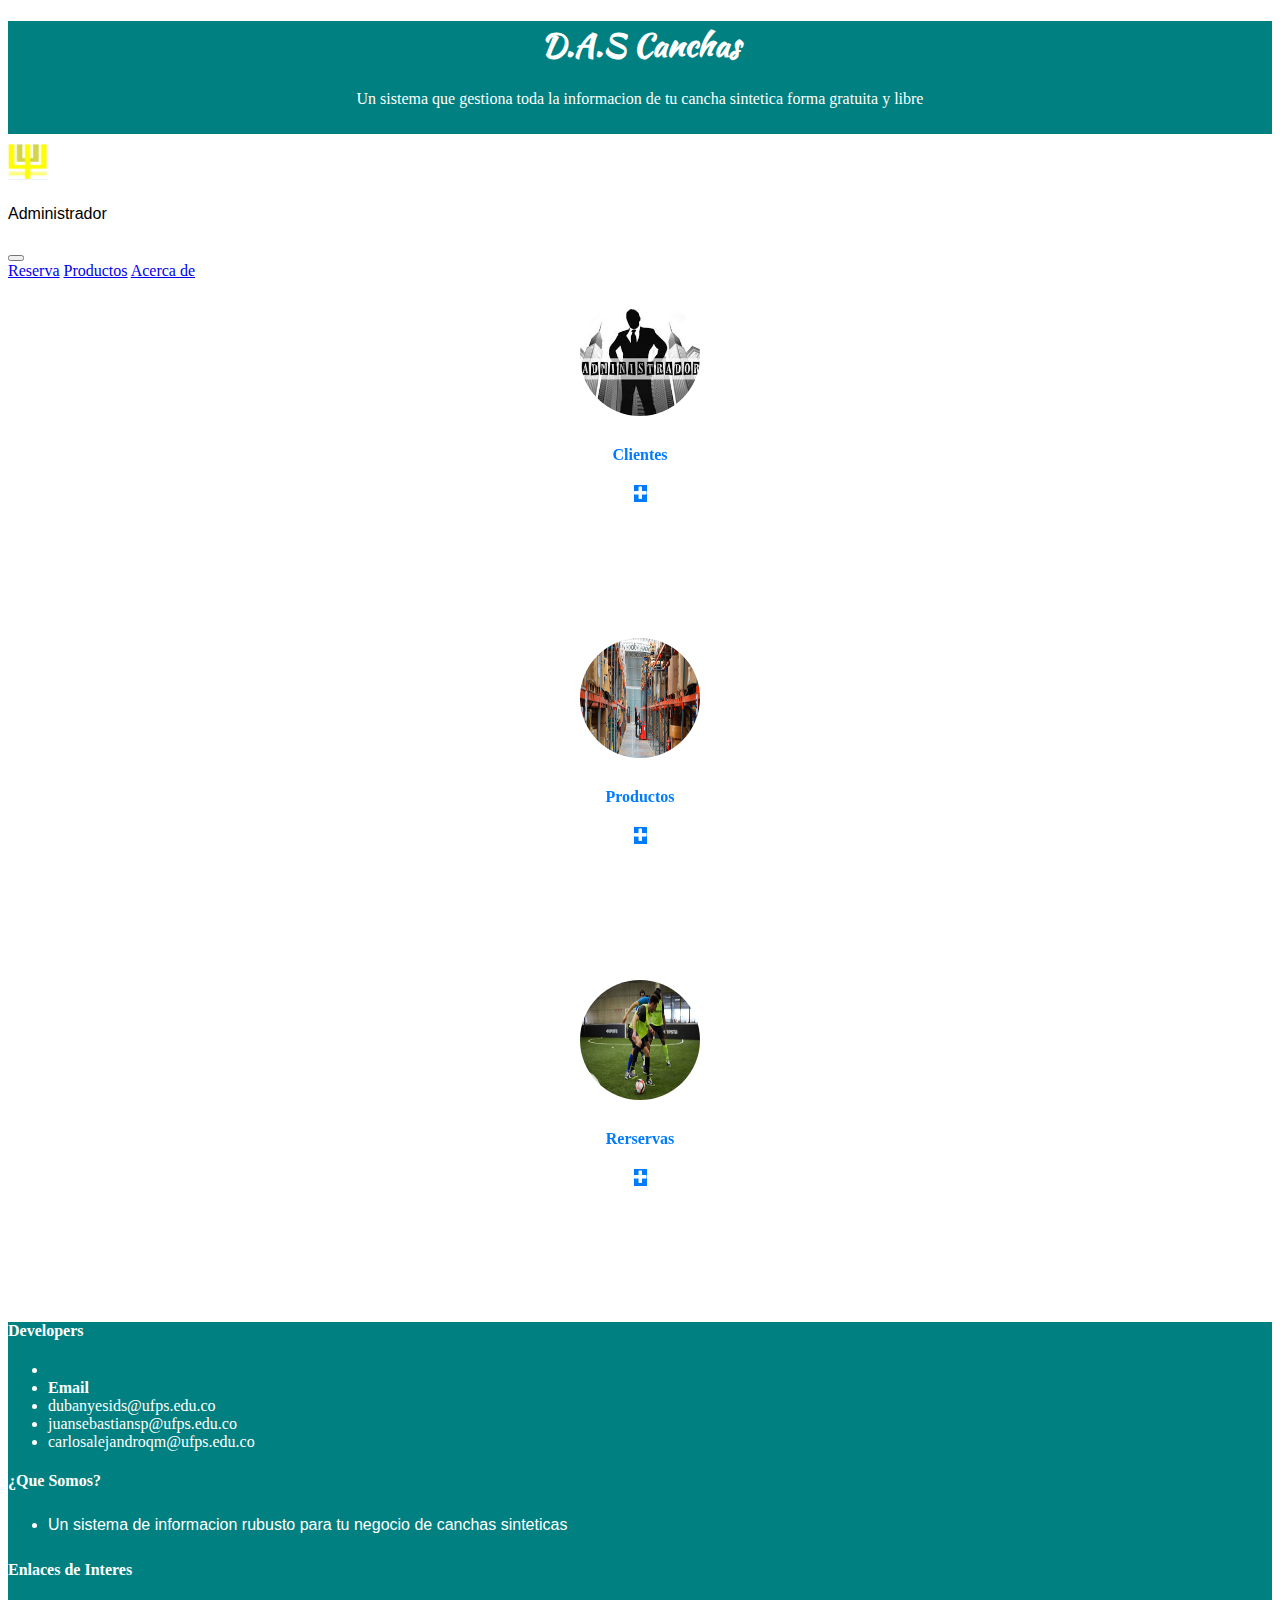
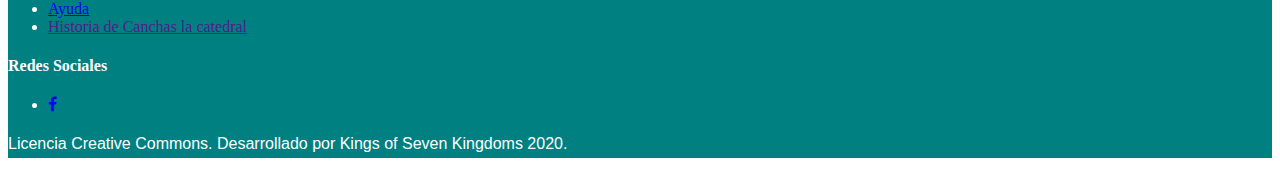
<file: indexAdministrador.html>
<!DOCTYPE html>
<html lang="en">

<head>
    <meta charset="UTF-8">
    <meta name="viewport" content="width=device-width, initial-scale=1.0">
    <meta name="Author" content="King of Seeven Kingdoms">
    <meta name="description" content="login para usuarios y administradores">
    <title>Index para los clientes de las canchas sinteticascanchas sinteticas</title>

    <link rel="stylesheet" href="https://stackpath.bootstrapcdn.com/bootstrap/4.5.0/css/bootstrap.min.css"
        integrity="sha384-9aIt2nRpC12Uk9gS9baDl411NQApFmC26EwAOH8WgZl5MYYxFfc+NcPb1dKGj7Sk" crossorigin="anonymous">
    <link rel="stylesheet" type="text/css" href="css/estilosLogin.css">
    <link rel="stylesheet" type="text/css" href="css/estilosLogin.css">
    <link rel="stylesheet" href="css/card.css">

    <!-- fuentes -->
    <link href="https://fonts.googleapis.com/css2?family=Kaushan+Script&display=swap" rel="stylesheet" media="">
</head>

<body>
    <header>
        <h1>
            <center>D.A.S Canchas </center>
        </h1>
        <p>
            <center>Un sistema que gestiona toda la informacion de tu cancha sintetica forma gratuita y libre</center>
        </p>
    </header>
    <!-- barra de navegacion -->
    <nav class="navbar navbar-expand-lg navbar-light bg-light navbar-toggleable-sm sticky-top">
        <a class="navbar-brand" href="#"><img src="img/logo.png" alt="logo" class="d-inline-block aling-top"
                style="width:40px;">
        </a>
        <p>Administrador</p>
        <button class="navbar-toggler" type="button" data-toggle="collapse" data-target="#navbarNavAltMarkup"
            aria-controls="navbarNavAltMarkup" aria-expanded="false" aria-label="Toggle navigation">
            <span class="navbar-toggler-icon"></span>
        </button>
        <div class="collapse navbar-collapse" id="navbarNavAltMarkup">
            <div class="navbar-nav mr-0 ml-auto mt-2 mt-lg-0 text-center">
                <a class="nav-link " href="html/marca.html">Reserva</a>
                <a class="nav-link " href="html/categoria.html">Productos</a>
                <a class="nav-link" href="php/producto.php">Acerca de </a>
            </div>
        </div>
    </nav>
    <center>
        <div class="row">
            <!-- clientes -->
            <div class="col-xs-6 col-sm-6 col-md-4">
                <div class="image-flip">
                    <div class="mainflip flip-0">
                        <div class="frontside">
                            <div class="card">
                                <div class="card-body text-center">
                                    <p><img class=" img-fluid" src="img/adm.jpeg" alt="card image"></p>
                                    <h4 class="card-title">Clientes</h4>
                                    <p class="card-text"></p>
                                    <a href="https://www.fiverr.com/share/qb8D02" class="btn btn-primary btn-sm"><i
                                            class="fa fa-plus"></i></a>
                                </div>
                            </div>
                        </div>
                        <div class="backside">
                            <div class="card">
                                <div class="card-body text-center mt-4">
                                    <h4 class="card-title">
                                        Administrar clientes
                                    </h4>
                                    <a href="registroCliente.html"><button type="button" class="btn btn-primary">Ir
                                            al Login</button></a>
                                </div>
                            </div>
                        </div>
                    </div>
                </div>
            </div>
            <!-- ./Team member -->
            <!-- productos  -->
            <div class="col-xs-6 col-sm-6 col-md-4">
                <div class="image-flip">
                    <div class="mainflip flip-0">
                        <div class="frontside">
                            <div class="card">
                                <div class="card-body text-center">
                                    <p><img class=" img-fluid" src="img/bodega.jpg" alt="card image"></p>
                                    <h4 class="card-title">Productos</h4>
                                    <p class="card-text"></p>
                                    <a href="https://www.fiverr.com/share/qb8D02" class="btn btn-primary btn-sm"><i
                                            class="fa fa-plus"></i></a>
                                </div>
                            </div>
                        </div>
                        <div class="backside">
                            <div class="card">
                                <div class="card-body text-center mt-4">
                                    <h4 class="card-title">
                                        Administrar los productos de la empresa
                                    </h4>
                                    <a href="productos/listarProducto.html"><button type="button" class="btn btn-primary">Ir al Login</button></a>
                                </div>
                            </div>
                        </div>
                    </div>
                </div>
            </div>
            <!-- ./administrador bodega -->
            <!-- cliente -->
            <div class="col-xs-6 col-sm-6 col-md-4">
                <div class="image-flip">
                    <div class="mainflip flip-0">
                        <div class="frontside">
                            <div class="card">
                                <div class="card-body text-center">
                                    <p><img class=" img-fluid" src="img/cliente.jpg" alt="card image"></p>
                                    <h4 class="card-title">Rerservas</h4>
                                    <p class="card-text"></p>
                                    <a href="https://www.fiverr.com/share/qb8D02" class="btn btn-primary btn-sm"><i
                                            class="fa fa-plus"></i></a>
                                </div>
                            </div>
                        </div>
                        <div class="backside">
                            <div class="card">
                                <div class="card-body text-center mt-4">
                                    <h4 class="card-title">
                                        Administrar las reservas realizadas
                                    </h4>
                                    <a href="reservas/listarReserva.html"><button type="button" class="btn btn-primary">Ir al
                                            Login</button></a>
                                </div>
                            </div>
                        </div>
                    </div>
                </div>
            </div>
            <!-- ./Team member -->
        </div>
    </center>
    <footer class="mainfooter" role="contentinfo">
        <div class="footer-middle">
            <div class="container">
                <div class="row">
                    <div class="col-md-3 col-sm-6">
                        <!--Column1-->
                        <div class="footer-pad">
                            <h4 class="text-center"> <strong>Developers</strong></h4>
                            <ul class="list-unstyled">
                                <li>
                                    <a href="#"></a>
                                </li>
                                <li class="text-center">
                                    <Strong>Email</Strong>
                                </li>
                                <li class="text-center">dubanyesids@ufps.edu.co</li>
                                <li class="text-center">juansebastiansp@ufps.edu.co</li>
                                <li class="text-center">carlosalejandroqm@ufps.edu.co</li>


                            </ul>
                        </div>
                    </div>
                    <div class="col-md-3 col-sm-6">
                        <!--Column1-->
                        <div class="footer-pad">
                            <h4 class="text-center">
                                <Strong>¿Que Somos?</Strong>
                            </h4>
                            <ul class="list-unstyled">
                                <li class="text-center">
                                    <p>
                                        Un sistema de informacion rubusto para tu negocio de canchas sinteticas
                                    </p>
                                </li>

                            </ul>
                        </div>
                    </div>
                    <div class="col-md-3 col-sm-6">
                        <!--Column1-->
                        <div class="footer-pad">
                            <h4 class="text-center">
                                <Strong> Enlaces de Interes</Strong>
                            </h4>
                            <ul class="list-unstyled">
                                <li class="text-center"><a href="contactenos.html">Ayuda</a></li>
                                <li class="text-center"><a href="">Historia de Canchas la catedral</a></li>

                            </ul>
                        </div>
                    </div>
                    <div class="col-md-3">
                        <h4>
                            <Strong>Redes Sociales</Strong>
                        </h4>
                        <ul class="social-network social-circle">
                            <li><a href="https://www.facebook.com/London-Bridge-Pub-121066448584216/photos/?ref=page_internal"
                                    class="icoFacebook" title="Facebook"><i class="fa fa-facebook"></i></a></li>
                            </li>
                        </ul>
                    </div>
                </div>

                <div class="row">
                    <div class="col-md-12 copy">
                        <p class="text-center">
                            Licencia Creative Commons. Desarrollado por Kings of Seven Kingdoms 2020.
                        </p>
                    </div>
                </div>
            </div>
        </div>
    </footer>
</body>
<script src="https://code.jquery.com/jquery-3.5.1.slim.min.js"
    integrity="sha384-DfXdz2htPH0lsSSs5nCTpuj/zy4C+OGpamoFVy38MVBnE+IbbVYUew+OrCXaRkfj"
    crossorigin="anonymous"></script>
<script src="https://cdn.jsdelivr.net/npm/popper.js@1.16.0/dist/umd/popper.min.js"
    integrity="sha384-Q6E9RHvbIyZFJoft+2mJbHaEWldlvI9IOYy5n3zV9zzTtmI3UksdQRVvoxMfooAo"
    crossorigin="anonymous"></script>
<script src="https://stackpath.bootstrapcdn.com/bootstrap/4.5.0/js/bootstrap.min.js"
    integrity="sha384-OgVRvuATP1z7JjHLkuOU7Xw704+h835Lr+6QL9UvYjZE3Ipu6Tp75j7Bh/kR0JKI"
    crossorigin="anonymous"></script>

</html>
</file>
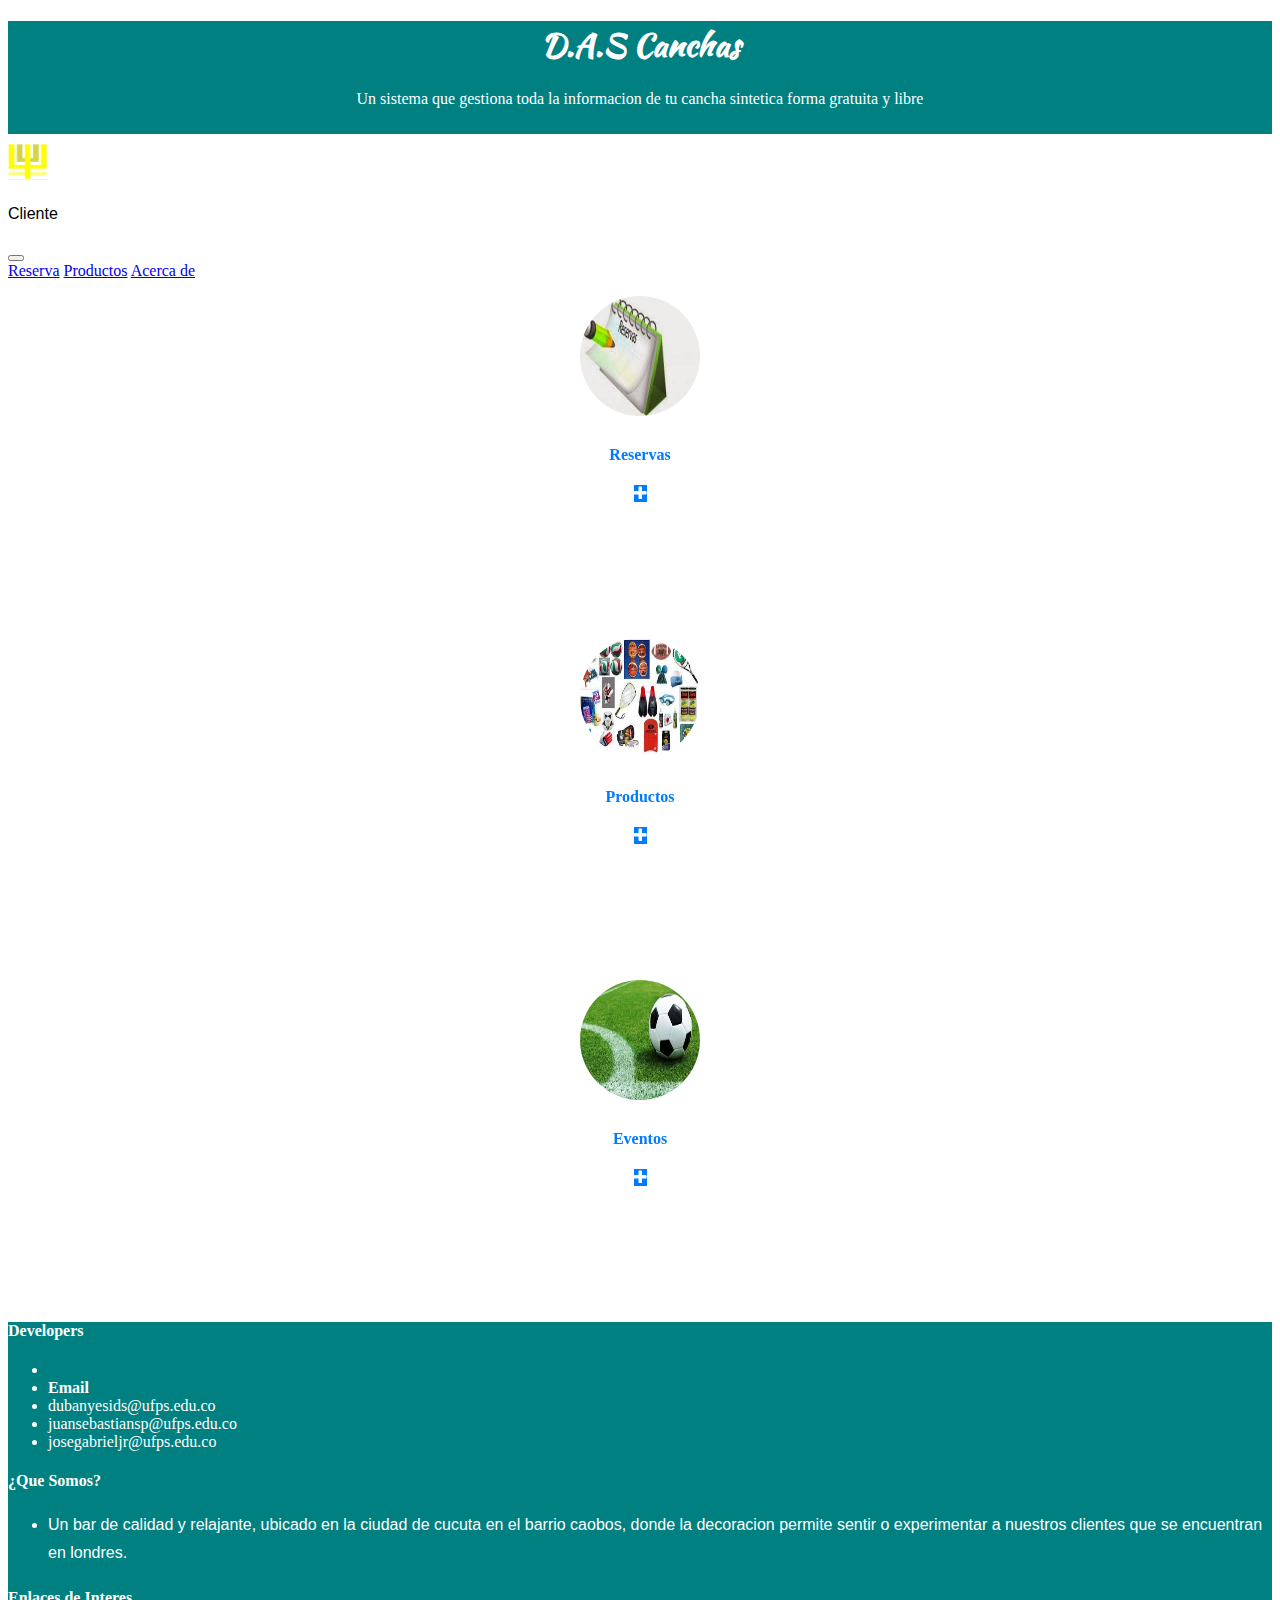
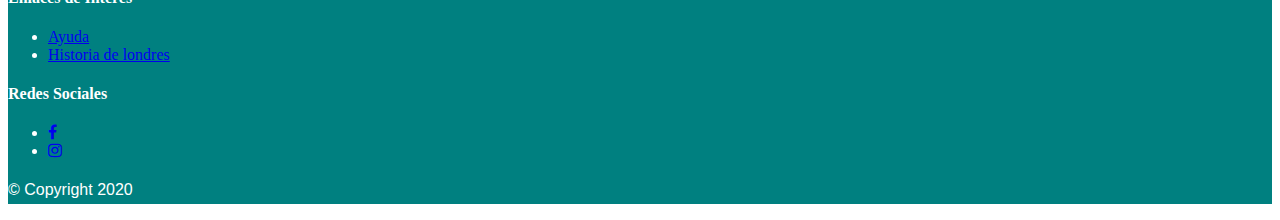
<file: indexUsuario.html>
<!DOCTYPE html>
<html lang="en">

<head>
    <meta charset="UTF-8">
    <meta name="viewport" content="width=device-width, initial-scale=1.0">
    <meta name="Author" content="King of Seeven Kingdoms">
    <meta name="description" content="login para usuarios y administradores">
    <title>Index para los clientes de las canchas sinteticascanchas sinteticas</title>

    <link rel="stylesheet" href="https://stackpath.bootstrapcdn.com/bootstrap/4.5.0/css/bootstrap.min.css"
        integrity="sha384-9aIt2nRpC12Uk9gS9baDl411NQApFmC26EwAOH8WgZl5MYYxFfc+NcPb1dKGj7Sk" crossorigin="anonymous">
    <link rel="stylesheet" type="text/css" href="css/estilosLogin.css">
    <link rel="stylesheet" type="text/css" href="css/estilosLogin.css">
    <link rel="stylesheet" type="text/css" href="css/estilosLogin.css">
    <link rel="stylesheet" href="css/card.css">

    <!-- fuentes -->
    <link href="https://fonts.googleapis.com/css2?family=Kaushan+Script&display=swap" rel="stylesheet" media="">
</head>

<body>
    <header>
        <h1>
            <center>D.A.S Canchas </center>
        </h1>
        <p>
            <center>Un sistema que gestiona toda la informacion de tu cancha sintetica forma gratuita y libre</center>
        </p>
    </header>
    <!-- barra de navegacion -->
    <nav class="navbar navbar-expand-lg navbar-light bg-light navbar-toggleable-sm sticky-top">
        <a class="navbar-brand" href="#"><img src="img/logo.png" alt="logo" class="d-inline-block aling-top"
                style="width:40px;">
        </a>
        <p>Cliente</p>
        <button class="navbar-toggler" type="button" data-toggle="collapse" data-target="#navbarNavAltMarkup"
            aria-controls="navbarNavAltMarkup" aria-expanded="false" aria-label="Toggle navigation">
            <span class="navbar-toggler-icon"></span>
        </button>
        <div class="collapse navbar-collapse" id="navbarNavAltMarkup">
            <div class="navbar-nav mr-0 ml-auto mt-2 mt-lg-0 text-center">
                <a class="nav-link " href="html/marca.html">Reserva</a>
                <a class="nav-link " href="html/categoria.html">Productos</a>
                <a class="nav-link" href="php/producto.php">Acerca de </a>
            </div>
        </div>
    </nav>
    <center>
        <div class="row">
            <!-- Reservas -->
            <div class="col-xs-6 col-sm-6 col-md-4">
                <div class="image-flip">
                    <div class="mainflip flip-0">
                        <div class="frontside">
                            <div class="card">
                                <div class="card-body text-center">
                                    <p><img class=" img-fluid" src="img/reserva.jpg" alt="card image"></p>
                                    <h4 class="card-title">Reservas</h4>
                                    <p class="card-text"></p>
                                    <a href="https://www.fiverr.com/share/qb8D02" class="btn btn-primary btn-sm"><i
                                            class="fa fa-plus"></i></a>
                                </div>
                            </div>
                        </div>
                        <div class="backside">
                            <div class="card">
                                <div class="card-body text-center mt-4">
                                    <h4 class="card-title">
                                        Para realizar, actualizar o eliminar tus reservas
                                    </h4>
                                    <a href="reservas/listarReserva.html"><button type="button" class="btn btn-primary">
                                        Ir a reservas
                                    </button></a>
                                </div>
                            </div>
                        </div>
                    </div>
                </div>
            </div>
            <!-- ./Team member -->
            <!-- Productos-->
            <div class="col-xs-6 col-sm-6 col-md-4">
                <div class="image-flip">
                    <div class="mainflip flip-0">
                        <div class="frontside">
                            <div class="card">
                                <div class="card-body text-center">
                                    <p><img class=" img-fluid" src="img/productos.jpeg" alt="card image"></p>
                                    <h4 class="card-title">Productos</h4>
                                    <p class="card-text"></p>
                                    <a href="https://www.fiverr.com/share/qb8D02" class="btn btn-primary btn-sm"><i
                                            class="fa fa-plus"></i></a>
                                </div>
                            </div>
                        </div>
                        <div class="backside">
                            <div class="card">
                                <div class="card-body text-center mt-4">
                                    <h4 class="card-title">
                                        Para realizar la compra y ver existencia de productos 
                                    </h4>
                                    <a href="productos/listarProdUsuario.html"><button type="button" class="btn btn-primary">Ir a productos</button></a>
                                </div>
                            </div>
                        </div>
                    </div>
                </div>
            </div>
            <!-- ./productos  -->
            <!-- Eventos  -->
            <div class="col-xs-6 col-sm-6 col-md-4">
                <div class="image-flip">
                    <div class="mainflip flip-0">
                        <div class="frontside">
                            <div class="card">
                                <div class="card-body text-center">
                                    <p><img class=" img-fluid" src="img/eventos.jpeg" alt="card image"></p>
                                    <h4 class="card-title">Eventos</h4>
                                    <p class="card-text"></p>
                                    <a href="https://www.fiverr.com/share/qb8D02" class="btn btn-primary btn-sm"><i
                                            class="fa fa-plus"></i></a>
                                </div>
                            </div>
                        </div>
                        <div class="backside">
                            <div class="card">
                                <div class="card-body text-center mt-4">
                                    <h4 class="card-title">
                                        Para ver los eventos que hay en La Catedral del futbol 
                                    </h4>
                                    <a href="#"><button type="button" class="btn btn-primary">Ir al
                                            Ir a eventos</button></a>
                                </div>
                            </div>
                        </div>
                    </div>
                </div>
            </div>
            <!-- ./Team member -->
        </div>
    </center>

    <footer class="mainfooter" role="contentinfo">

        <div class="footer-middle">
            <div class="container">
                <div class="row">
                    <div class="col-md-3 col-sm-6">
                        <!--Column1-->
                        <div class="footer-pad">
                            <h4 class="text-center"> <strong>Developers</strong></h4>
                            <ul class="list-unstyled">
                                <li>
                                    <a href="#"></a>
                                </li>
                                <li class="text-center">
                                    <Strong>Email</Strong>
                                </li>
                                <li class="text-center">dubanyesids@ufps.edu.co</li>
                                <li class="text-center">juansebastiansp@ufps.edu.co</li>
                                <li class="text-center">josegabrieljr@ufps.edu.co</li>


                            </ul>
                        </div>
                    </div>
                    <div class="col-md-3 col-sm-6">
                        <!--Column1-->
                        <div class="footer-pad">
                            <h4 class="text-center">
                                <Strong>¿Que Somos?</Strong>
                            </h4>
                            <ul class="list-unstyled">
                                <li class="text-center">
                                    <p>Un bar de calidad y relajante, ubicado en la ciudad de cucuta en el barrio
                                        caobos, donde la decoracion permite sentir o experimentar a nuestros clientes
                                        que se encuentran en londres.

                                    </p>
                                </li>

                            </ul>
                        </div>
                    </div>
                    <div class="col-md-3 col-sm-6">
                        <!--Column1-->
                        <div class="footer-pad">
                            <h4 class="text-center">
                                <Strong> Enlaces de Interes</Strong>
                            </h4>
                            <ul class="list-unstyled">
                                <li class="text-center"><a href="contactenos.html">Ayuda</a></li>
                                <li class="text-center"><a href="https://www.londres.es/historia">Historia de
                                        londres</a></li>

                            </ul>
                        </div>
                    </div>
                    <div class="col-md-3">
                        <h4>
                            <Strong>Redes Sociales</Strong>
                        </h4>
                        <ul class="social-network social-circle">
                            <li><a href="https://www.facebook.com/London-Bridge-Pub-121066448584216/photos/?ref=page_internal"
                                    class="icoFacebook" title="Facebook"><i class="fa fa-facebook"></i></a></li>
                            <li><a href="https://www.instagram.com/londonbridgepub/" class="icoLinkedin"
                                    title="Instagram"><i class="fa fa-instagram"></i></a>
                            </li>
                        </ul>
                    </div>
                </div>

                <div class="row">
                    <div class="col-md-12 copy">
                        <p class="text-center">&copy; Copyright 2020 </p>
                    </div>
                </div>
            </div>
        </div>
    </footer>
</body>
<script src="https://code.jquery.com/jquery-3.5.1.slim.min.js"
    integrity="sha384-DfXdz2htPH0lsSSs5nCTpuj/zy4C+OGpamoFVy38MVBnE+IbbVYUew+OrCXaRkfj"
    crossorigin="anonymous"></script>
<script src="https://cdn.jsdelivr.net/npm/popper.js@1.16.0/dist/umd/popper.min.js"
    integrity="sha384-Q6E9RHvbIyZFJoft+2mJbHaEWldlvI9IOYy5n3zV9zzTtmI3UksdQRVvoxMfooAo"
    crossorigin="anonymous"></script>
<script src="https://stackpath.bootstrapcdn.com/bootstrap/4.5.0/js/bootstrap.min.js"
    integrity="sha384-OgVRvuATP1z7JjHLkuOU7Xw704+h835Lr+6QL9UvYjZE3Ipu6Tp75j7Bh/kR0JKI"
    crossorigin="anonymous"></script>

</html>
</file>
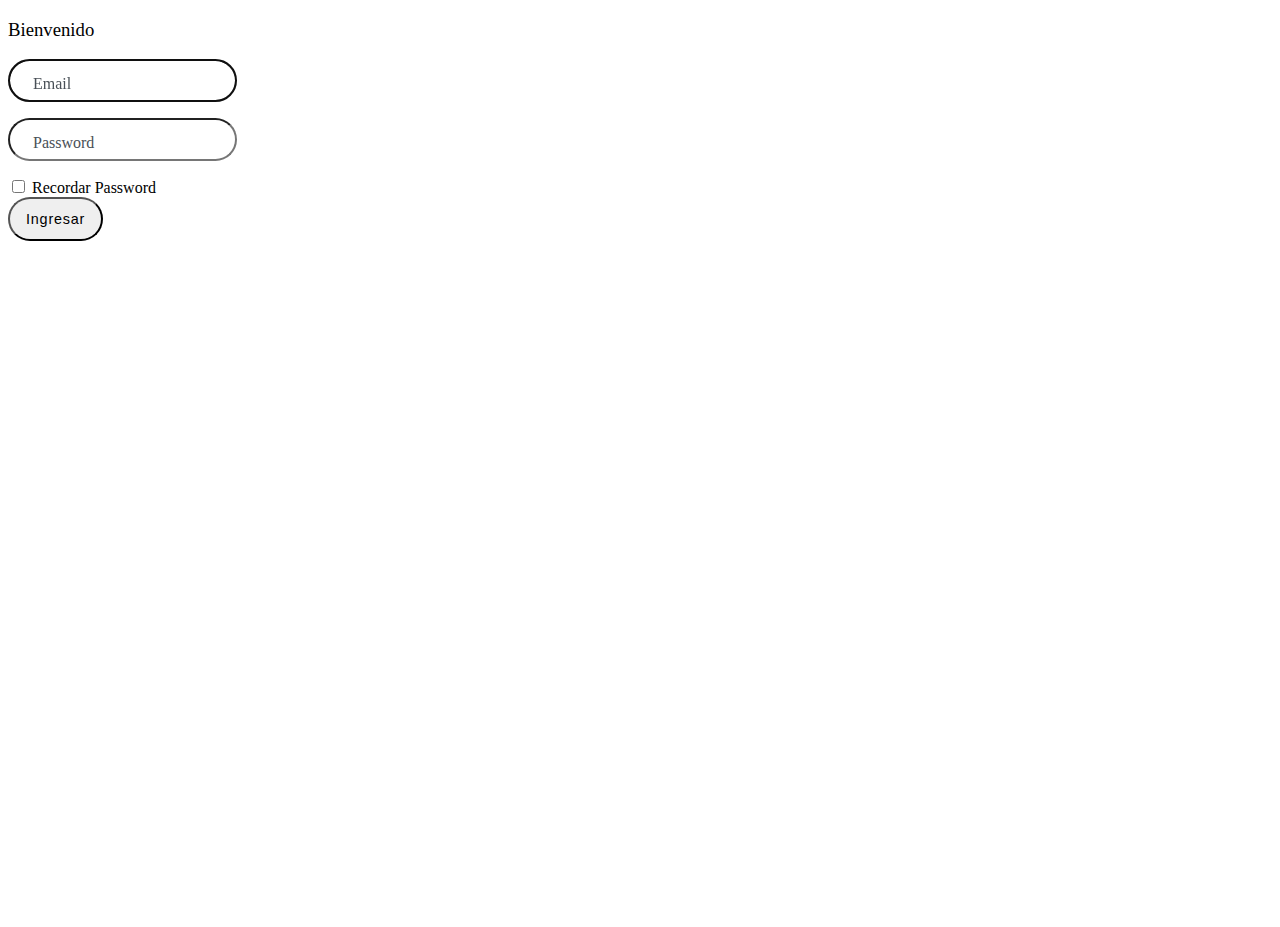
<file: login.html>
<!DOCTYPE html>
<html>
<head>
	<meta charset="utf-8">
	<title>Nuestra tienda virtual</title>
	<meta name="viewport" content="width=device-width, initial-scale=1">
	<link rel="stylesheet" href="https://stackpath.bootstrapcdn.com/bootstrap/4.5.0/css/bootstrap.min.css" integrity="sha384-9aIt2nRpC12Uk9gS9baDl411NQApFmC26EwAOH8WgZl5MYYxFfc+NcPb1dKGj7Sk" crossorigin="anonymous">

	<link rel="stylesheet" type="text/css" href="css/login.css">
</head>
<body>
<div class="container-fluid">
  <div class="row no-gutter">
    <div class="d-none d-md-flex col-md-4 col-lg-6 bg-image"></div>
    <div class="col-md-8 col-lg-6">
      <div class="login d-flex align-items-center py-5">
        <div class="container">
          <div class="row">
            <div class="col-md-9 col-lg-8 mx-auto">
              <h3 class="login-heading mb-4">Bienvenido</h3>
              <form>
                <div class="form-label-group">
                  <input type="email" id="inputEmail" class="form-control" placeholder="Email address" required autofocus>
                  <label for="inputEmail">Email</label>
                </div>

                <div class="form-label-group">
                  <input type="password" id="inputPassword" class="form-control" placeholder="Password" required>
                  <label for="inputPassword">Password</label>
                </div>

                <div class="custom-control custom-checkbox mb-3">
                  <input type="checkbox" class="custom-control-input" id="customCheck1">
                  <label class="custom-control-label" for="customCheck1">Recordar Password</label>
                </div>
                <button class="btn btn-lg btn-primary btn-block btn-login text-uppercase font-weight-bold mb-2" type="submit">Ingresar</button>

              </form>
            </div>
          </div>
        </div>
      </div>
    </div>
  </div>
</div>
<script src="https://code.jquery.com/jquery-3.5.1.slim.min.js" integrity="sha384-DfXdz2htPH0lsSSs5nCTpuj/zy4C+OGpamoFVy38MVBnE+IbbVYUew+OrCXaRkfj" crossorigin="anonymous"></script>
<script src="https://cdn.jsdelivr.net/npm/popper.js@1.16.0/dist/umd/popper.min.js" integrity="sha384-Q6E9RHvbIyZFJoft+2mJbHaEWldlvI9IOYy5n3zV9zzTtmI3UksdQRVvoxMfooAo" crossorigin="anonymous"></script>
<script src="https://stackpath.bootstrapcdn.com/bootstrap/4.5.0/js/bootstrap.min.js" integrity="sha384-OgVRvuATP1z7JjHLkuOU7Xw704+h835Lr+6QL9UvYjZE3Ipu6Tp75j7Bh/kR0JKI" crossorigin="anonymous"></script>
</body>
</html>
</file>
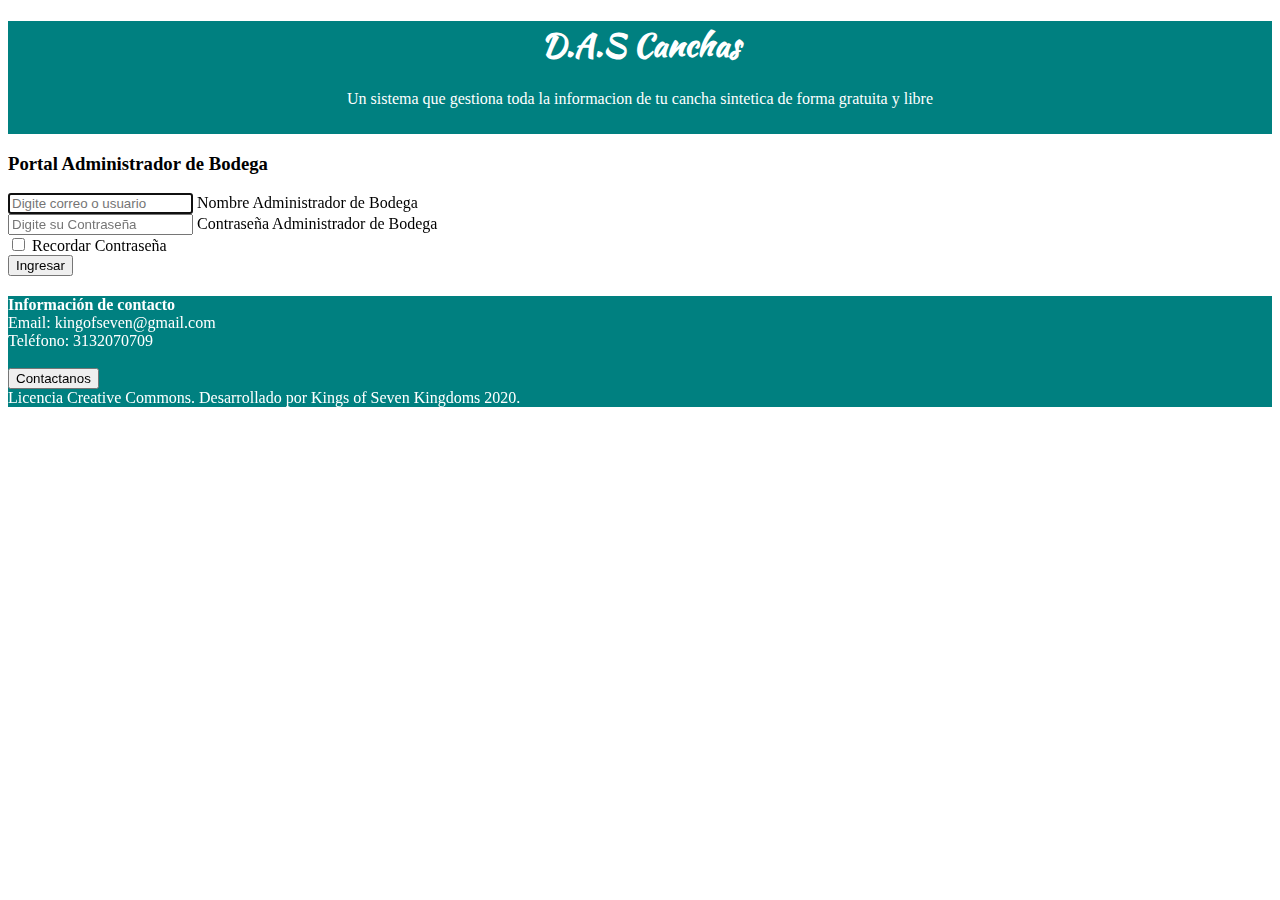
<file: loginAdmBodega.html>
<!DOCTYPE html>
<html lang="en">

<head>
    <meta charset="UTF-8">
    <meta name="viewport" content="width=device-width, initial-scale=1.0">
    <meta name="Author" content="King of Seeven Kingdoms">
    <meta name="description" content="login para usuarios y administradores">
    <title>Login para los Administradores de bodega de las canchas sinteticascanchas sinteticas</title>

    <link rel="stylesheet" href="https://stackpath.bootstrapcdn.com/bootstrap/4.5.0/css/bootstrap.min.css"
        integrity="sha384-9aIt2nRpC12Uk9gS9baDl411NQApFmC26EwAOH8WgZl5MYYxFfc+NcPb1dKGj7Sk" crossorigin="anonymous">
    <link rel="stylesheet" type="text/css" href="css/estilosLogin.css">

    <!-- fuentes -->
    <link href="https://fonts.googleapis.com/css2?family=Kaushan+Script&display=swap" rel="stylesheet" media="">
</head>

<body>
    <header>
        <h1>
            <center>D.A.S Canchas </center>
        </h1>
        <p>
            <center>Un sistema que gestiona toda la informacion de tu cancha sintetica de forma gratuita y libre</center>
        </p>
    </header>
    <div class="container">
        <div class="row">
            <div class="col-md-9 col-lg-8 mx-auto">
                <h3 class="login-heading mb-4">Portal Administrador de Bodega</h3>
                <form>
                    <div class="form-label-group">
                        <input type="email" id="inputEmail" class="form-control" placeholder="Digite correo o usuario"
                            required autofocus>
                        <label for="inputEmail">Nombre Administrador de Bodega</label>
                    </div>
                    <div class="form-label-group">
                        <input type="password" id="inputPassword" class="form-control"
                            placeholder="Digite su Contraseña" required>
                        <label for="inputPassword">Contraseña Administrador de Bodega</label>
                    </div>

                    <div class="custom-control custom-checkbox mb-3">
                        <input type="checkbox" class="custom-control-input" id="customCheck1">
                        <label class="custom-control-label" for="customCheck1">Recordar Contraseña</label>
                    </div>
                    <button class="btn btn-lg btn-primary btn-block btn-login text-uppercase font-weight-bold mb-2"
                        type="submit">Ingresar</button>
                </form>
            </div>
        </div>
    </div>
    <footer class="footer py-2>
        <div class=" container">
        <div class="row">
            <div class="col col-sm-10">
                <b>Información de contacto</b>
                <br>
                Email: kingofseven@gmail.com
                <br>
                Teléfono: 3132070709
            </div>
            <div class="col col-sm-2" id="redes">
                <br>
                <a href="" data-toggle="modal" data-target="#exampleModal" data-whatever="@mdo">
                    <button type="button" class="btn btn-primary btn-sm">Contactanos</button></a>
            </div>
        </div>
        <div class="text-center">
            Licencia Creative Commons. Desarrollado por Kings of Seven Kingdoms 2020.
        </div>
        </div>
    </footer>
</body>
<script src="https://code.jquery.com/jquery-3.5.1.slim.min.js"
    integrity="sha384-DfXdz2htPH0lsSSs5nCTpuj/zy4C+OGpamoFVy38MVBnE+IbbVYUew+OrCXaRkfj"
    crossorigin="anonymous"></script>
<script src="https://cdn.jsdelivr.net/npm/popper.js@1.16.0/dist/umd/popper.min.js"
    integrity="sha384-Q6E9RHvbIyZFJoft+2mJbHaEWldlvI9IOYy5n3zV9zzTtmI3UksdQRVvoxMfooAo"
    crossorigin="anonymous"></script>
<script src="https://stackpath.bootstrapcdn.com/bootstrap/4.5.0/js/bootstrap.min.js"
    integrity="sha384-OgVRvuATP1z7JjHLkuOU7Xw704+h835Lr+6QL9UvYjZE3Ipu6Tp75j7Bh/kR0JKI"
    crossorigin="anonymous"></script>

</html>
</file>
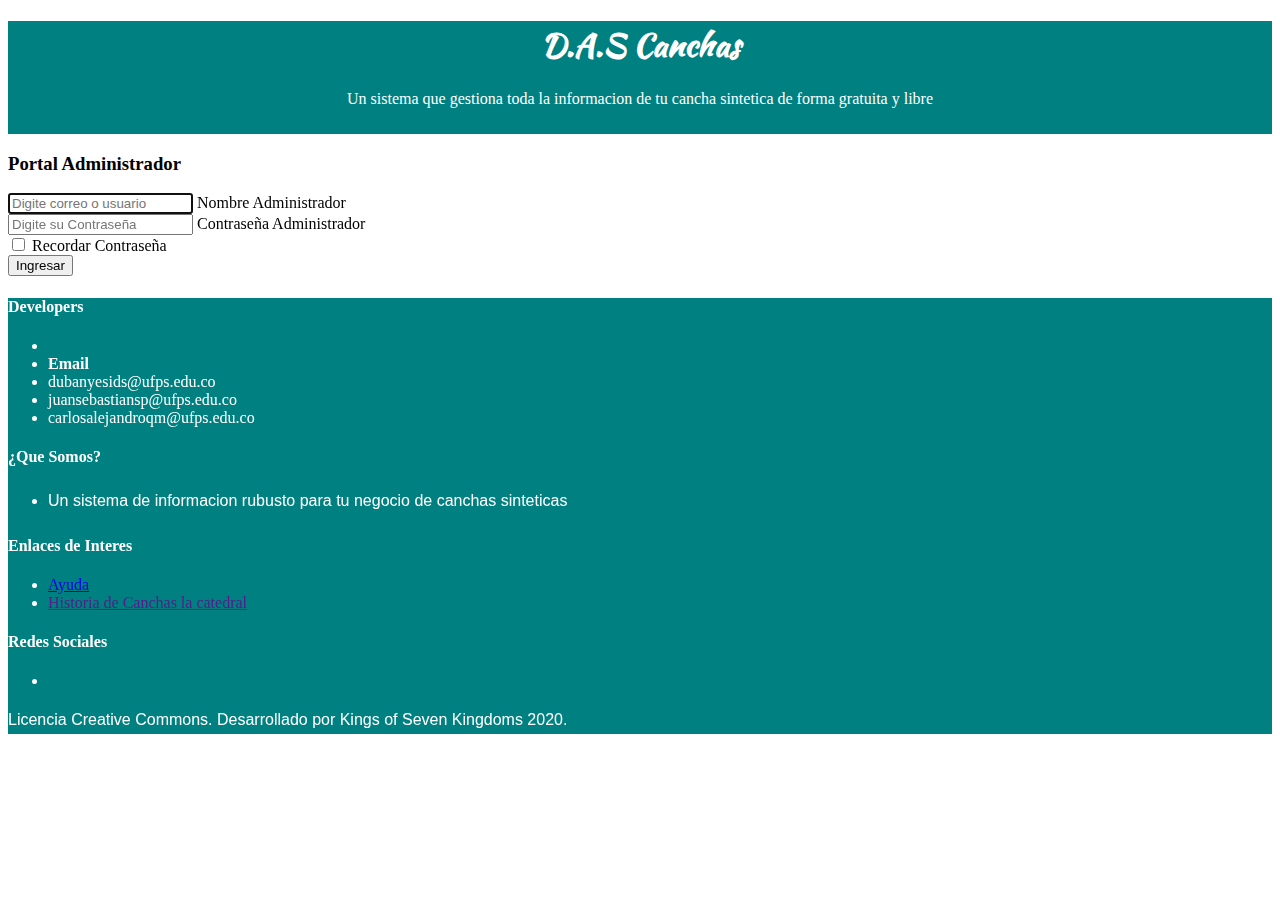
<file: loginAdministrador.html>
<!DOCTYPE html>
<html lang="en">

<head>
    <meta charset="UTF-8">
    <meta name="viewport" content="width=device-width, initial-scale=1.0">
    <meta name="Author" content="King of Seeven Kingdoms">
    <meta name="description" content="login para usuarios y administradores">
    <title>Login para los Administradors de las canchas sinteticascanchas sinteticas</title>

    <link rel="stylesheet" href="https://stackpath.bootstrapcdn.com/bootstrap/4.5.0/css/bootstrap.min.css"
        integrity="sha384-9aIt2nRpC12Uk9gS9baDl411NQApFmC26EwAOH8WgZl5MYYxFfc+NcPb1dKGj7Sk" crossorigin="anonymous">
    <link rel="stylesheet" type="text/css" href="css/estilosLogin.css">

    <!-- fuentes -->
    <link href="https://fonts.googleapis.com/css2?family=Kaushan+Script&display=swap" rel="stylesheet" media="">
</head>

<body>
    <header>
        <h1>
            <center>D.A.S Canchas </center>
        </h1>
        <p>
            <center>Un sistema que gestiona toda la informacion de tu cancha sintetica de forma gratuita y libre</center>
        </p>
    </header>
    <div class="container">
        <div class="row">
            <div class="col-md-9 col-lg-8 mx-auto">
                <h3 class="login-heading mb-4">Portal Administrador</h3>
                <form>
                    <div class="form-label-group">
                        <input type="email" id="inputEmail" class="form-control" placeholder="Digite correo o usuario"
                            required autofocus>
                        <label for="inputEmail">Nombre Administrador</label>
                    </div>
                    <div class="form-label-group">
                        <input type="password" id="inputPassword" class="form-control"
                            placeholder="Digite su Contraseña" required>
                        <label for="inputPassword">Contraseña Administrador</label>
                    </div>

                    <div class="custom-control custom-checkbox mb-3">
                        <input type="checkbox" class="custom-control-input" id="customCheck1">
                        <label class="custom-control-label" for="customCheck1">Recordar Contraseña</label>
                    </div>
                    <button class="btn btn-lg btn-primary btn-block btn-login text-uppercase font-weight-bold mb-2"
                        type="submit">Ingresar</button>
                </form>
            </div>
        </div>
    </div>
    <footer class="mainfooter" role="contentinfo">

        <div class="footer-middle">
            <div class="container">
                <div class="row">
                    <div class="col-md-3 col-sm-6">
                        <!--Column1-->
                        <div class="footer-pad">
                            <h4 class="text-center"> <strong>Developers</strong></h4>
                            <ul class="list-unstyled">
                                <li>
                                    <a href="#"></a>
                                </li>
                                <li class="text-center">
                                    <Strong>Email</Strong>
                                </li>
                                <li class="text-center">dubanyesids@ufps.edu.co</li>
                                <li class="text-center">juansebastiansp@ufps.edu.co</li>
                                <li class="text-center">carlosalejandroqm@ufps.edu.co</li>


                            </ul>
                        </div>
                    </div>
                    <div class="col-md-3 col-sm-6">
                        <!--Column1-->
                        <div class="footer-pad">
                            <h4 class="text-center">
                                <Strong>¿Que Somos?</Strong>
                            </h4>
                            <ul class="list-unstyled">
                                <li class="text-center">
                                    <p>
                                        Un sistema de informacion rubusto para tu negocio de canchas sinteticas
                                    </p>
                                </li>

                            </ul>
                        </div>
                    </div>
                    <div class="col-md-3 col-sm-6">
                        <!--Column1-->
                        <div class="footer-pad">
                            <h4 class="text-center">
                                <Strong> Enlaces de Interes</Strong>
                            </h4>
                            <ul class="list-unstyled">
                                <li class="text-center"><a href="contactenos.html">Ayuda</a></li>
                                <li class="text-center"><a href="">Historia de Canchas la catedral</a></li>

                            </ul>
                        </div>
                    </div>
                    <div class="col-md-3">
                        <h4>
                            <Strong>Redes Sociales</Strong>
                        </h4>
                        <ul class="social-network social-circle">
                            <li><a href="https://www.facebook.com/London-Bridge-Pub-121066448584216/photos/?ref=page_internal" class="icoFacebook" title="Facebook"><i class="fa fa-facebook"></i></a></li>

                            </li>
                        </ul>
                    </div>
                </div>

                <div class="row">
                    <div class="col-md-12 copy">
                        <p class="text-center">
                            Licencia Creative Commons. Desarrollado por Kings of Seven Kingdoms 2020.
                        </p>
                    </div>
                </div>
            </div>
        </div>
    </footer>
</body>
<script src="https://code.jquery.com/jquery-3.5.1.slim.min.js"
    integrity="sha384-DfXdz2htPH0lsSSs5nCTpuj/zy4C+OGpamoFVy38MVBnE+IbbVYUew+OrCXaRkfj"
    crossorigin="anonymous"></script>
<script src="https://cdn.jsdelivr.net/npm/popper.js@1.16.0/dist/umd/popper.min.js"
    integrity="sha384-Q6E9RHvbIyZFJoft+2mJbHaEWldlvI9IOYy5n3zV9zzTtmI3UksdQRVvoxMfooAo"
    crossorigin="anonymous"></script>
<script src="https://stackpath.bootstrapcdn.com/bootstrap/4.5.0/js/bootstrap.min.js"
    integrity="sha384-OgVRvuATP1z7JjHLkuOU7Xw704+h835Lr+6QL9UvYjZE3Ipu6Tp75j7Bh/kR0JKI"
    crossorigin="anonymous"></script>

</html>
</file>
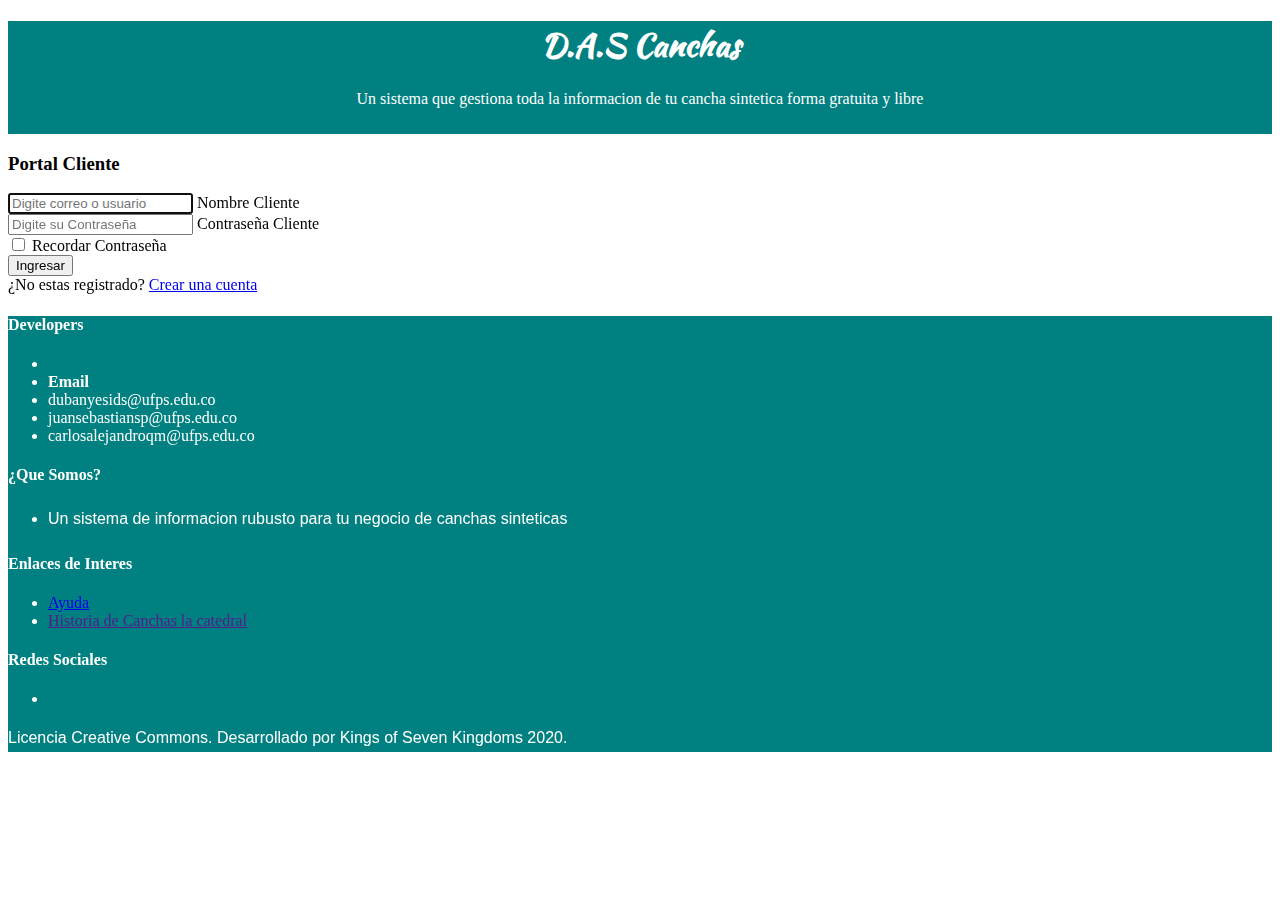
<file: loginCliente.html>
<!DOCTYPE html>
<html lang="en">

<head>
    <meta charset="UTF-8">
    <meta name="viewport" content="width=device-width, initial-scale=1.0">
    <meta name="Author" content="King of Seeven Kingdoms">
    <meta name="description" content="login para usuarios y administradores">
    <title>Login para los clientes de las canchas sinteticascanchas sinteticas</title>

    <link rel="stylesheet" href="https://stackpath.bootstrapcdn.com/bootstrap/4.5.0/css/bootstrap.min.css"
        integrity="sha384-9aIt2nRpC12Uk9gS9baDl411NQApFmC26EwAOH8WgZl5MYYxFfc+NcPb1dKGj7Sk" crossorigin="anonymous">
    <link rel="stylesheet" type="text/css" href="css/estilosLogin.css">

    <!-- fuentes -->
    <link href="https://fonts.googleapis.com/css2?family=Kaushan+Script&display=swap" rel="stylesheet" media="">
</head>

<body>
    <header>
        <h1>
            <center>D.A.S Canchas </center>
        </h1>
        <p>
            <center>Un sistema que gestiona toda la informacion de tu cancha sintetica forma gratuita y libre</center>
        </p>
    </header>
    <div class="container">
        <div class="row">
            <div class="col-md-9 col-lg-8 mx-auto">
                <h3 class="login-heading mb-4">Portal Cliente</h3>
                <form>
                    <div class="form-label-group">
                        <input type="email" id="inputEmail" class="form-control" placeholder="Digite correo o usuario"
                            required autofocus>
                        <label for="inputEmail">Nombre Cliente</label>
                    </div>
                    <div class="form-label-group">
                        <input type="password" id="inputPassword" class="form-control"
                            placeholder="Digite su Contraseña" required>
                        <label for="inputPassword">Contraseña Cliente</label>
                    </div>

                    <div class="custom-control custom-checkbox mb-3">
                        <input type="checkbox" class="custom-control-input" id="customCheck1">
                        <label class="custom-control-label" for="customCheck1">Recordar Contraseña</label>
                    </div>
                    <button class="btn btn-lg btn-primary btn-block btn-login text-uppercase font-weight-bold mb-2"
                        type="submit">Ingresar</button>
                    <div>
                        ¿No estas registrado? <a href="#">Crear una cuenta</a>
                    </div>

                </form>
            </div>
        </div>
    </div>
    <footer class="mainfooter" role="contentinfo">

        <div class="footer-middle">
            <div class="container">
                <div class="row">
                    <div class="col-md-3 col-sm-6">
                        <!--Column1-->
                        <div class="footer-pad">
                            <h4 class="text-center"> <strong>Developers</strong></h4>
                            <ul class="list-unstyled">
                                <li>
                                    <a href="#"></a>
                                </li>
                                <li class="text-center">
                                    <Strong>Email</Strong>
                                </li>
                                <li class="text-center">dubanyesids@ufps.edu.co</li>
                                <li class="text-center">juansebastiansp@ufps.edu.co</li>
                                <li class="text-center">carlosalejandroqm@ufps.edu.co</li>


                            </ul>
                        </div>
                    </div>
                    <div class="col-md-3 col-sm-6">
                        <!--Column1-->
                        <div class="footer-pad">
                            <h4 class="text-center">
                                <Strong>¿Que Somos?</Strong>
                            </h4>
                            <ul class="list-unstyled">
                                <li class="text-center">
                                    <p>
                                        Un sistema de informacion rubusto para tu negocio de canchas sinteticas
                                    </p>
                                </li>

                            </ul>
                        </div>
                    </div>
                    <div class="col-md-3 col-sm-6">
                        <!--Column1-->
                        <div class="footer-pad">
                            <h4 class="text-center">
                                <Strong> Enlaces de Interes</Strong>
                            </h4>
                            <ul class="list-unstyled">
                                <li class="text-center"><a href="contactenos.html">Ayuda</a></li>
                                <li class="text-center"><a href="">Historia de Canchas la catedral</a></li>

                            </ul>
                        </div>
                    </div>
                    <div class="col-md-3">
                        <h4>
                            <Strong>Redes Sociales</Strong>
                        </h4>
                        <ul class="social-network social-circle">
                            <li><a href="https://www.facebook.com/London-Bridge-Pub-121066448584216/photos/?ref=page_internal" class="icoFacebook" title="Facebook"><i class="fa fa-facebook"></i></a></li>

                            </li>
                        </ul>
                    </div>
                </div>

                <div class="row">
                    <div class="col-md-12 copy">
                        <p class="text-center">
                            Licencia Creative Commons. Desarrollado por Kings of Seven Kingdoms 2020.
                        </p>
                    </div>
                </div>
            </div>
        </div>
    </footer>
</body>
<script src="https://code.jquery.com/jquery-3.5.1.slim.min.js"
    integrity="sha384-DfXdz2htPH0lsSSs5nCTpuj/zy4C+OGpamoFVy38MVBnE+IbbVYUew+OrCXaRkfj"
    crossorigin="anonymous"></script>
<script src="https://cdn.jsdelivr.net/npm/popper.js@1.16.0/dist/umd/popper.min.js"
    integrity="sha384-Q6E9RHvbIyZFJoft+2mJbHaEWldlvI9IOYy5n3zV9zzTtmI3UksdQRVvoxMfooAo"
    crossorigin="anonymous"></script>
<script src="https://stackpath.bootstrapcdn.com/bootstrap/4.5.0/js/bootstrap.min.js"
    integrity="sha384-OgVRvuATP1z7JjHLkuOU7Xw704+h835Lr+6QL9UvYjZE3Ipu6Tp75j7Bh/kR0JKI"
    crossorigin="anonymous"></script>

</html>
</file>
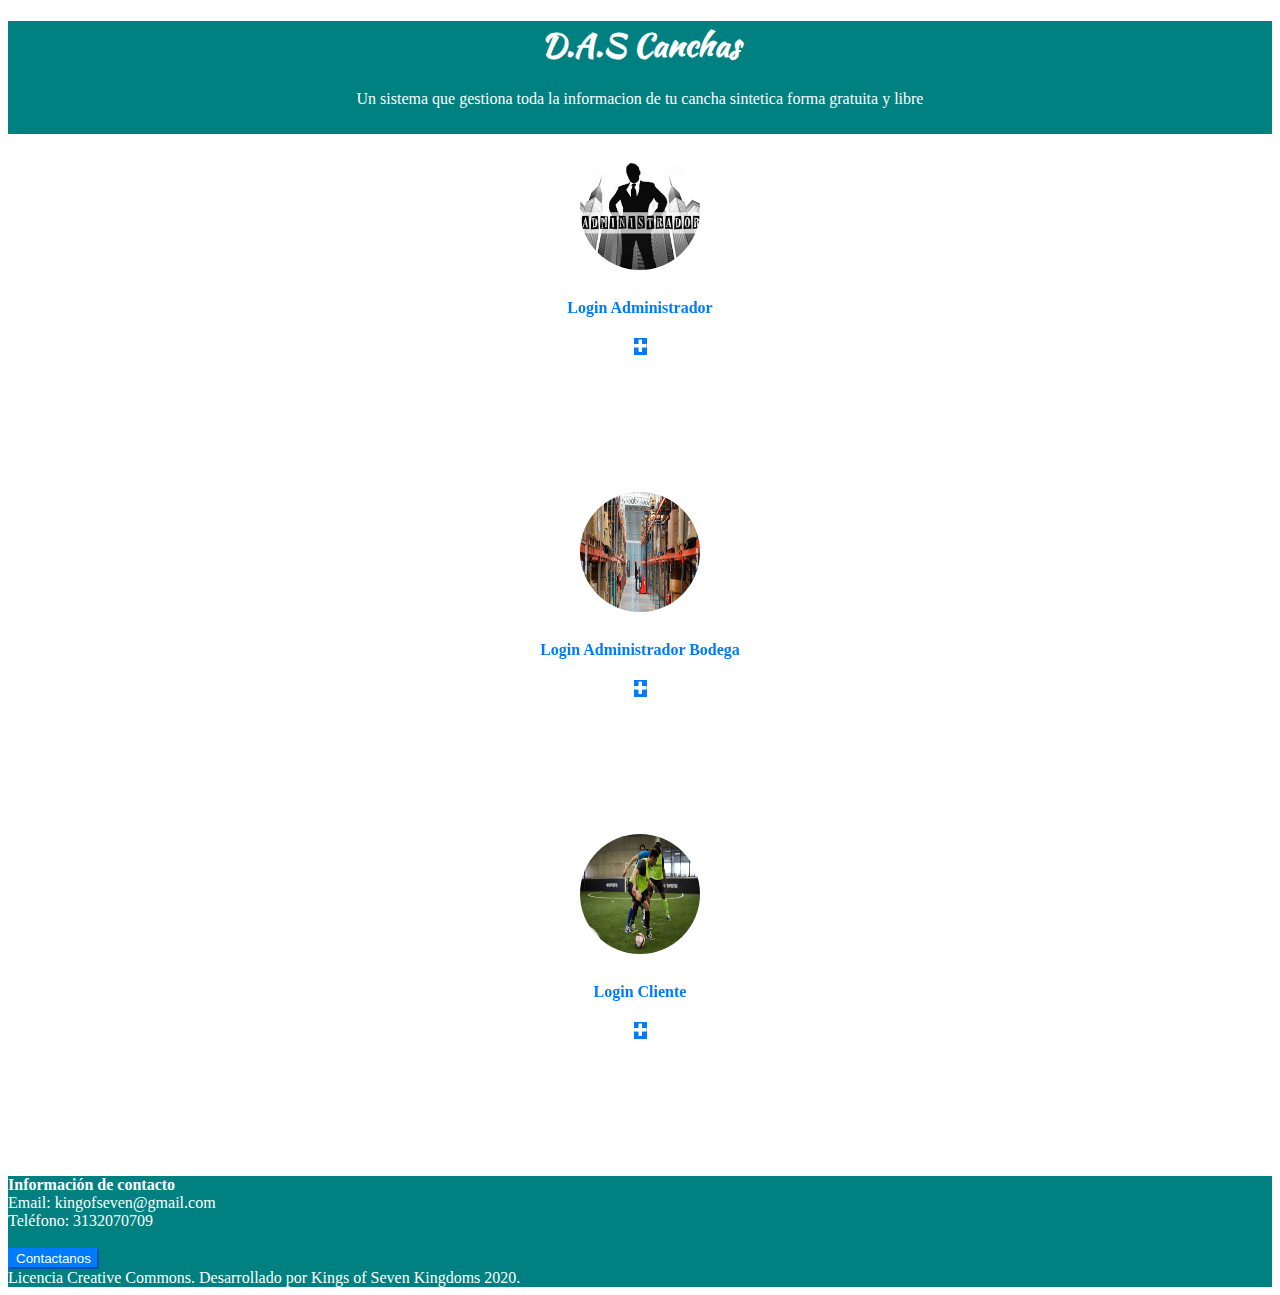
<file: loginPrincipal.html>
<!DOCTYPE html>
<html lang="en">

<head>
    <meta charset="UTF-8">
    <meta name="viewport" content="width=device-width, initial-scale=1.0">
    <meta name="Author" content="King of Seeven Kingdoms">
    <meta name="description" content="login para usuarios y administradores">
    <title>Login principal canchas sinteticascanchas sinteticas</title>


    <link rel="stylesheet" href="https://stackpath.bootstrapcdn.com/bootstrap/4.5.0/css/bootstrap.min.css"
        integrity="sha384-9aIt2nRpC12Uk9gS9baDl411NQApFmC26EwAOH8WgZl5MYYxFfc+NcPb1dKGj7Sk" crossorigin="anonymous">
    <link rel="stylesheet" type="text/css" href="css/estilosLogin.css">
    <link rel="stylesheet" href="css/card.css">

    <!-- fuentes -->
    <link href="https://fonts.googleapis.com/css2?family=Kaushan+Script&display=swap" rel="stylesheet" media="">
    <link href="https://fonts.googleapis.com/css2?family=Open+Sans:wght@300&display=swap" rel="stylesheet">
    <link href="https://fonts.googleapis.com/css2?family=Open+Sans:ital,wght@0,300;1,300&display=swap" rel="stylesheet">
</head>

<body>
    <header>
        <h1>
            <center>D.A.S Canchas </center>
        </h1>
        <p>
            <center>Un sistema que gestiona toda la informacion de tu cancha sintetica forma gratuita y libre</center>
        </p>
    </header>

    <center>
        <div class="row">
            <!-- administrador -->
            <div class="col-xs-6 col-sm-6 col-md-4">
                <div class="image-flip">
                    <div class="mainflip flip-0">
                        <div class="frontside">
                            <div class="card">
                                <div class="card-body text-center">
                                    <p><img class=" img-fluid" src="img/adm.jpeg" alt="card image"></p>
                                    <h4 class="card-title">Login Administrador</h4>
                                    <p class="card-text"></p>
                                    <a href="https://www.fiverr.com/share/qb8D02" class="btn btn-primary btn-sm"><i
                                            class="fa fa-plus"></i></a>
                                </div>
                            </div>
                        </div>
                        <div class="backside">
                            <div class="card">
                                <div class="card-body text-center mt-4">
                                    <h4 class="card-title">Si eres Administrador de Las canchas sinteticas la Catedral
                                        del
                                        fútbol
                                    </h4>
                                    <a href="loginAdministrador.html"><button type="button" class="btn btn-primary">Ir
                                            al Login</button></a>
                                </div>
                            </div>
                        </div>
                    </div>
                </div>
            </div>
            <!-- ./Team member -->
            <!-- administrador bodega -->
            <div class="col-xs-6 col-sm-6 col-md-4">
                <div class="image-flip">
                    <div class="mainflip flip-0">
                        <div class="frontside">
                            <div class="card">
                                <div class="card-body text-center">
                                    <p><img class=" img-fluid" src="img/bodega.jpg" alt="card image"></p>
                                    <h4 class="card-title">Login Administrador Bodega</h4>
                                    <p class="card-text"></p>
                                    <a href="https://www.fiverr.com/share/qb8D02" class="btn btn-primary btn-sm"><i
                                            class="fa fa-plus"></i></a>
                                </div>
                            </div>
                        </div>
                        <div class="backside">
                            <div class="card">
                                <div class="card-body text-center mt-4">
                                    <h4 class="card-title">Si eres Administrador de las bodegas y el inventario de Las
                                        canchas sinteticas la Catedral del
                                        fútbol
                                    </h4>
                                    <a href="#"><button type="button" class="btn btn-primary">Ir al Login</button></a>
                                </div>
                            </div>
                        </div>
                    </div>
                </div>
            </div>
            <!-- ./administrador bodega -->
            <!-- cliente -->
            <div class="col-xs-6 col-sm-6 col-md-4">
                <div class="image-flip">
                    <div class="mainflip flip-0">
                        <div class="frontside">
                            <div class="card">
                                <div class="card-body text-center">
                                    <p><img class=" img-fluid" src="img/cliente.jpg" alt="card image"></p>
                                    <h4 class="card-title">Login Cliente</h4>
                                    <p class="card-text"></p>
                                    <a href="https://www.fiverr.com/share/qb8D02" class="btn btn-primary btn-sm"><i
                                            class="fa fa-plus"></i></a>
                                </div>
                            </div>
                        </div>
                        <div class="backside">
                            <div class="card">
                                <div class="card-body text-center mt-4">
                                    <h4 class="card-title">
                                        Si eres cliente de La Catedral del futbol o te interesa serlo
                                    </h4>
                                    <a href="loginCliente.html"><button type="button" class="btn btn-primary">Ir al
                                            Login</button></a>
                                </div>
                            </div>
                        </div>
                    </div>
                </div>
            </div>
            <!-- ./Team member -->
        </div>
    </center>
    <footer class="footer py-2>
            <div class=" container">
        <div class="row">
            <div class="col col-sm-10">
                <b>Información de contacto</b>
                <br>
                Email: kingofseven@gmail.com
                <br>
                Teléfono: 3132070709
            </div>
            <div class="col col-sm-2" id="redes">
                <br>
                <a href="" data-toggle="modal" data-target="#exampleModal" data-whatever="@mdo">
                    <button type="button" class="btn btn-primary btn-sm">Contactanos</button></a>
            </div>
        </div>
        <div class="text-center">
            Licencia Creative Commons. Desarrollado por Kings of Seven Kingdoms 2020.
        </div>
        </div>
    </footer>
</body>
<script src="https://code.jquery.com/jquery-3.5.1.slim.min.js"
    integrity="sha384-DfXdz2htPH0lsSSs5nCTpuj/zy4C+OGpamoFVy38MVBnE+IbbVYUew+OrCXaRkfj"
    crossorigin="anonymous"></script>
<script src="https://cdn.jsdelivr.net/npm/popper.js@1.16.0/dist/umd/popper.min.js"
    integrity="sha384-Q6E9RHvbIyZFJoft+2mJbHaEWldlvI9IOYy5n3zV9zzTtmI3UksdQRVvoxMfooAo"
    crossorigin="anonymous"></script>
<script src="https://stackpath.bootstrapcdn.com/bootstrap/4.5.0/js/bootstrap.min.js"
    integrity="sha384-OgVRvuATP1z7JjHLkuOU7Xw704+h835Lr+6QL9UvYjZE3Ipu6Tp75j7Bh/kR0JKI"
    crossorigin="anonymous"></script>

</html>
</file>
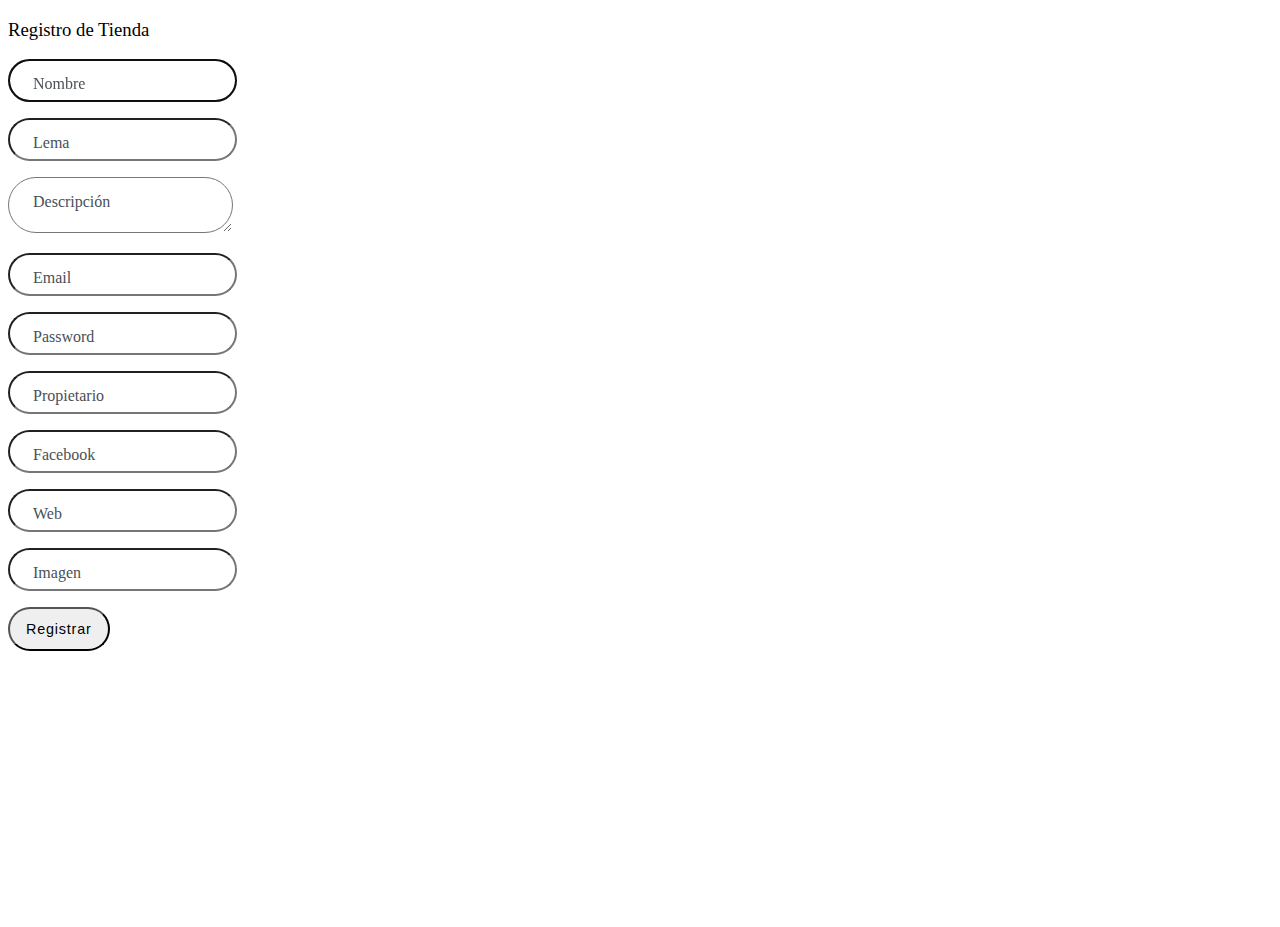
<file: registro.html>
<!DOCTYPE html>
<html>
<head>
	<meta charset="utf-8">
  <meta name="viewport" content="width=device-width, initial-scale=1">
	<title>Nuestra tienda virtual</title>
	<link rel="stylesheet" href="https://stackpath.bootstrapcdn.com/bootstrap/4.5.0/css/bootstrap.min.css" integrity="sha384-9aIt2nRpC12Uk9gS9baDl411NQApFmC26EwAOH8WgZl5MYYxFfc+NcPb1dKGj7Sk" crossorigin="anonymous">

	<link rel="stylesheet" type="text/css" href="css/registro.css">
</head>
<body>
<div class="container-fluid">
  <div class="row no-gutter">
    <div class="d-none d-md-flex col-md-4 col-lg-6 bg-image"></div>
    <div class="col-md-8 col-lg-6">
      <div class="login d-flex align-items-center py-5">
        <div class="container">
          <div class="row">
            <div class="col-md-9 col-lg-8 mx-auto">
              <h3 class="login-heading mb-4">Registro de Tienda</h3>
              <form>
                <div class="form-label-group">
                  <input type="text" id="inputNombre" class="form-control" placeholder="Nombre" required autofocus>
                  <label for="inputNombre">Nombre</label>
                </div>
                <div class="form-label-group">
                  <input type="text" id="inputLema" class="form-control" placeholder="Lema" required autofocus>
                  <label for="inputLema">Lema</label>
                </div>
                <div class="form-label-group">
                  <textarea id="inputDescripcion" class="form-control" placeholder="Descripcion" required autofocus></textarea>
                  <label for="inputDescripcion">Descripción</label>
                </div>
                <div class="form-label-group">
                  <input type="email" id="inputEmail" class="form-control" placeholder="Email address" required autofocus>
                  <label for="inputEmail">Email</label>
                </div>

                <div class="form-label-group">
                  <input type="password" id="inputPassword" class="form-control" placeholder="Password" required>
                  <label for="inputPassword">Password</label>
                </div>

                <div class="form-label-group">
                  <input type="input" id="inputPropietario" class="form-control" placeholder="Propietario" required>
                  <label for="inputPropietario">Propietario</label>
                </div>
                <div class="form-label-group">
                  <input type="input" id="inputFacebook" class="form-control" placeholder="Facebook" required>
                  <label for="inputFacebook">Facebook</label>
                </div>
                <div class="form-label-group">
                  <input type="input" id="inputWeb" class="form-control" placeholder="Web" required>
                  <label for="inputWeb">Web</label>
                </div>
                <div class="form-label-group">
                  <input type="input" id="inputImagen" class="form-control" placeholder="Imagen" required>
                  <label for="inputImagen">Imagen</label>
                </div>


                <button class="btn btn-lg btn-primary btn-block btn-login text-uppercase font-weight-bold mb-2" type="submit">Registrar</button>

              </form>
            </div>
          </div>
        </div>
      </div>
    </div>
  </div>
</div>
<script src="https://code.jquery.com/jquery-3.5.1.slim.min.js" integrity="sha384-DfXdz2htPH0lsSSs5nCTpuj/zy4C+OGpamoFVy38MVBnE+IbbVYUew+OrCXaRkfj" crossorigin="anonymous"></script>
<script src="https://cdn.jsdelivr.net/npm/popper.js@1.16.0/dist/umd/popper.min.js" integrity="sha384-Q6E9RHvbIyZFJoft+2mJbHaEWldlvI9IOYy5n3zV9zzTtmI3UksdQRVvoxMfooAo" crossorigin="anonymous"></script>
<script src="https://stackpath.bootstrapcdn.com/bootstrap/4.5.0/js/bootstrap.min.js" integrity="sha384-OgVRvuATP1z7JjHLkuOU7Xw704+h835Lr+6QL9UvYjZE3Ipu6Tp75j7Bh/kR0JKI" crossorigin="anonymous"></script>
</body>
</html>
</file>
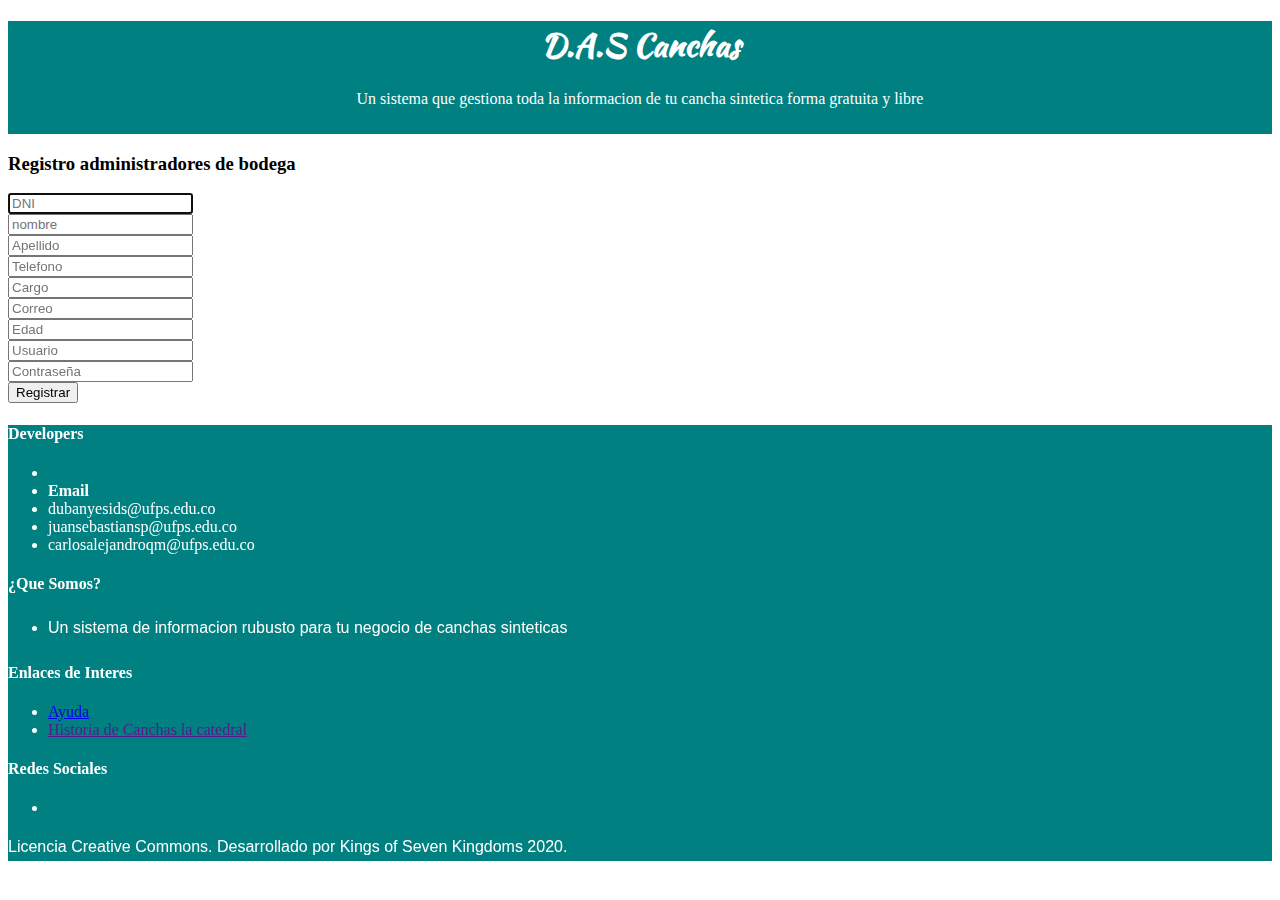
<file: registroAdmBodega.html>
<!DOCTYPE html>
<html lang="en">

<head>
    <meta charset="UTF-8">
    <meta name="viewport" content="width=device-width, initial-scale=1.0">
    <meta name="Author" content="King of Seeven Kingdoms">
    <meta name="description" content="login para usuarios y administradores">
    <title>Login para los clientes de las canchas sinteticascanchas sinteticas</title>

    <link rel="stylesheet" href="https://stackpath.bootstrapcdn.com/bootstrap/4.5.0/css/bootstrap.min.css"
        integrity="sha384-9aIt2nRpC12Uk9gS9baDl411NQApFmC26EwAOH8WgZl5MYYxFfc+NcPb1dKGj7Sk" crossorigin="anonymous">
    <link rel="stylesheet" type="text/css" href="css/estilosLogin.css">

    <!-- fuentes -->
    <link href="https://fonts.googleapis.com/css2?family=Kaushan+Script&display=swap" rel="stylesheet" media="">
</head>

<body>
    <header>
        <h1>
            <center>D.A.S Canchas </center>
        </h1>
        <p>
            <center>Un sistema que gestiona toda la informacion de tu cancha sintetica forma gratuita y libre</center>
        </p>
    </header>
    <div class="container">
        <div class="row">
            <div class="col-md-9 col-lg-8 mx-auto">
                <h3 class="login-heading mb-4">Registro administradores de bodega</h3>
                <form>
                    <div class="form-label-group">
                        <input type="text" id="inputDNI" class="form-control" placeholder="DNI" required
                            autofocus><br>
                    </div>
                    <div class="form-label-group">
                        <input type="text" id="inputnombre" class="form-control" placeholder="nombre" required
                            autofocus><br>
                    </div>
                    <div class="form-label-group">
                        <input type="text" id="inputApellido" class="form-control" placeholder="Apellido" required
                            autofocus> <br>
                    </div>
                    <div class="form-label-group">
                        <input type="text" id="inputTelefono" class="form-control" placeholder="Telefono" required
                            autofocus> <br>
                    </div>
                    <div class="form-label-group">
                        <input type="text" id="inputCargo" class="form-control" placeholder="Cargo" required
                            autofocus><br>
                    </div>
                    <div class="form-label-group">
                        <input type="text" id="inputCorreo" class="form-control" placeholder="Correo" required
                            autofocus> <br>
                    </div>
                    <div class="form-label-group">
                        <input type="text" id="inputEdad" class="form-control" placeholder="Edad" required autofocus>
                        <br>
                    </div>
                    <div class="form-label-group">
                        <input type="text" id="inputUsuario" class="form-control" placeholder="Usuario" required
                            autofocus> <br>
                    </div>
                    <div class="form-label-group">
                        <input type="password" id="inputContraseña" class="form-control" placeholder="Contraseña" required
                            autofocus> <br>
                    </div>
                    <button class="btn btn-lg btn-primary btn-block btn-login text-uppercase font-weight-bold mb-2"
                        type="submit">Registrar
                    </button>
                </form>
            </div>
        </div>
    </div>
    <footer class="mainfooter" role="contentinfo">

        <div class="footer-middle">
            <div class="container">
                <div class="row">
                    <div class="col-md-3 col-sm-6">
                        <!--Column1-->
                        <div class="footer-pad">
                            <h4 class="text-center"> <strong>Developers</strong></h4>
                            <ul class="list-unstyled">
                                <li>
                                    <a href="#"></a>
                                </li>
                                <li class="text-center">
                                    <Strong>Email</Strong>
                                </li>
                                <li class="text-center">dubanyesids@ufps.edu.co</li>
                                <li class="text-center">juansebastiansp@ufps.edu.co</li>
                                <li class="text-center">carlosalejandroqm@ufps.edu.co</li>


                            </ul>
                        </div>
                    </div>
                    <div class="col-md-3 col-sm-6">
                        <!--Column1-->
                        <div class="footer-pad">
                            <h4 class="text-center">
                                <Strong>¿Que Somos?</Strong>
                            </h4>
                            <ul class="list-unstyled">
                                <li class="text-center">
                                    <p>
                                        Un sistema de informacion rubusto para tu negocio de canchas sinteticas
                                    </p>
                                </li>

                            </ul>
                        </div>
                    </div>
                    <div class="col-md-3 col-sm-6">
                        <!--Column1-->
                        <div class="footer-pad">
                            <h4 class="text-center">
                                <Strong> Enlaces de Interes</Strong>
                            </h4>
                            <ul class="list-unstyled">
                                <li class="text-center"><a href="contactenos.html">Ayuda</a></li>
                                <li class="text-center"><a href="">Historia de Canchas la catedral</a></li>

                            </ul>
                        </div>
                    </div>
                    <div class="col-md-3">
                        <h4>
                            <Strong>Redes Sociales</Strong>
                        </h4>
                        <ul class="social-network social-circle">
                            <li><a href="https://www.facebook.com/London-Bridge-Pub-121066448584216/photos/?ref=page_internal" class="icoFacebook" title="Facebook"><i class="fa fa-facebook"></i></a></li>

                            </li>
                        </ul>
                    </div>
                </div>

                <div class="row">
                    <div class="col-md-12 copy">
                        <p class="text-center">
                            Licencia Creative Commons. Desarrollado por Kings of Seven Kingdoms 2020.
                        </p>
                    </div>
                </div>
            </div>
        </div>
    </footer>
</body>
<script src="https://code.jquery.com/jquery-3.5.1.slim.min.js"
    integrity="sha384-DfXdz2htPH0lsSSs5nCTpuj/zy4C+OGpamoFVy38MVBnE+IbbVYUew+OrCXaRkfj"
    crossorigin="anonymous"></script>
<script src="https://cdn.jsdelivr.net/npm/popper.js@1.16.0/dist/umd/popper.min.js"
    integrity="sha384-Q6E9RHvbIyZFJoft+2mJbHaEWldlvI9IOYy5n3zV9zzTtmI3UksdQRVvoxMfooAo"
    crossorigin="anonymous"></script>
<script src="https://stackpath.bootstrapcdn.com/bootstrap/4.5.0/js/bootstrap.min.js"
    integrity="sha384-OgVRvuATP1z7JjHLkuOU7Xw704+h835Lr+6QL9UvYjZE3Ipu6Tp75j7Bh/kR0JKI"
    crossorigin="anonymous"></script>

</html>
</file>
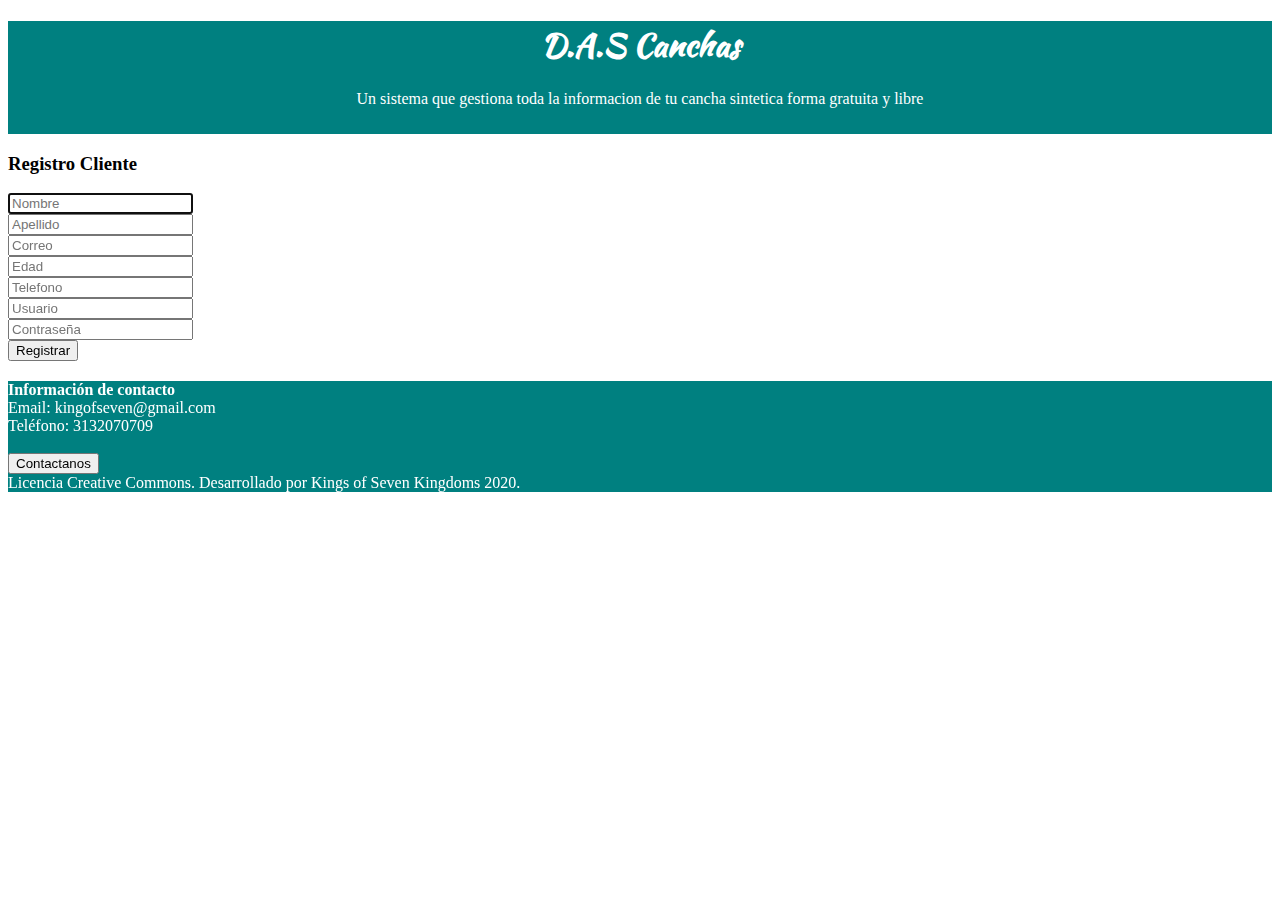
<file: registroCliente.html>
<!DOCTYPE html>
<html lang="en">

<head>
    <meta charset="UTF-8">
    <meta name="viewport" content="width=device-width, initial-scale=1.0">
    <meta name="Author" content="King of Seeven Kingdoms">
    <meta name="description" content="login para usuarios y administradores">
    <title>Login para los clientes de las canchas sinteticascanchas sinteticas</title>

    <link rel="stylesheet" href="https://stackpath.bootstrapcdn.com/bootstrap/4.5.0/css/bootstrap.min.css"
        integrity="sha384-9aIt2nRpC12Uk9gS9baDl411NQApFmC26EwAOH8WgZl5MYYxFfc+NcPb1dKGj7Sk" crossorigin="anonymous">
    <link rel="stylesheet" type="text/css" href="css/estilosLogin.css">

    <!-- fuentes -->
    <link href="https://fonts.googleapis.com/css2?family=Kaushan+Script&display=swap" rel="stylesheet" media="">
</head>

<body>
    <header>
        <h1>
            <center>D.A.S Canchas </center>
        </h1>
        <p>
            <center>Un sistema que gestiona toda la informacion de tu cancha sintetica forma gratuita y libre</center>
        </p>
    </header>
    <div class="container">
        <div class="row">
            <div class="col-md-9 col-lg-8 mx-auto">
                <h3 class="login-heading mb-4">Registro Cliente</h3>
                <form>
                    <div class="form-label-group">
                        <input type="text" id="inputNombre" class="form-control" placeholder="Nombre" required
                            autofocus><br>
                    </div>
                    <div class="form-label-group">
                        <input type="text" id="inputApellido" class="form-control" placeholder="Apellido" required
                            autofocus> <br>
                    </div>
                    <div class="form-label-group">
                        <input type="text" id="inputCorreo" class="form-control" placeholder="Correo" required
                            autofocus> <br>
                    </div>
                    <div class="form-label-group">
                        <input type="text" id="inputEdad" class="form-control" placeholder="Edad" required autofocus>
                        <br>
                    </div>
                    <div class="form-label-group">
                        <input type="text" id="inputTelefono" class="form-control" placeholder="Telefono" required
                            autofocus> <br>
                    </div>
                    <div class="form-label-group">
                        <input type="text" id="inputUsuario" class="form-control" placeholder="Usuario" required
                            autofocus> <br>
                    </div>
                    <div class="form-label-group">
                        <input type="password" id="inputContraseña" class="form-control" placeholder="Contraseña" required
                            autofocus> <br>
                    </div>
                    <button class="btn btn-lg btn-primary btn-block btn-login text-uppercase font-weight-bold mb-2"
                        type="submit">Registrar
                    </button>
                </form>
            </div>
        </div>
    </div>
    <footer class="footer py-2>
        <div class=" container">
        <div class="row">
            <div class="col col-sm-10">
                <b>Información de contacto</b>
                <br>
                Email: kingofseven@gmail.com
                <br>
                Teléfono: 3132070709
            </div>
            <div class="col col-sm-2" id="redes">
                <br>
                <a href="" data-toggle="modal" data-target="#exampleModal" data-whatever="@mdo">
                    <button type="button" class="btn btn-primary btn-sm">Contactanos</button></a>
            </div>
        </div>
        <div class="text-center">
            Licencia Creative Commons. Desarrollado por Kings of Seven Kingdoms 2020.
        </div>
        </div>
    </footer>
</body>
<script src="https://code.jquery.com/jquery-3.5.1.slim.min.js"
    integrity="sha384-DfXdz2htPH0lsSSs5nCTpuj/zy4C+OGpamoFVy38MVBnE+IbbVYUew+OrCXaRkfj"
    crossorigin="anonymous"></script>
<script src="https://cdn.jsdelivr.net/npm/popper.js@1.16.0/dist/umd/popper.min.js"
    integrity="sha384-Q6E9RHvbIyZFJoft+2mJbHaEWldlvI9IOYy5n3zV9zzTtmI3UksdQRVvoxMfooAo"
    crossorigin="anonymous"></script>
<script src="https://stackpath.bootstrapcdn.com/bootstrap/4.5.0/js/bootstrap.min.js"
    integrity="sha384-OgVRvuATP1z7JjHLkuOU7Xw704+h835Lr+6QL9UvYjZE3Ipu6Tp75j7Bh/kR0JKI"
    crossorigin="anonymous"></script>

</html>
</file>
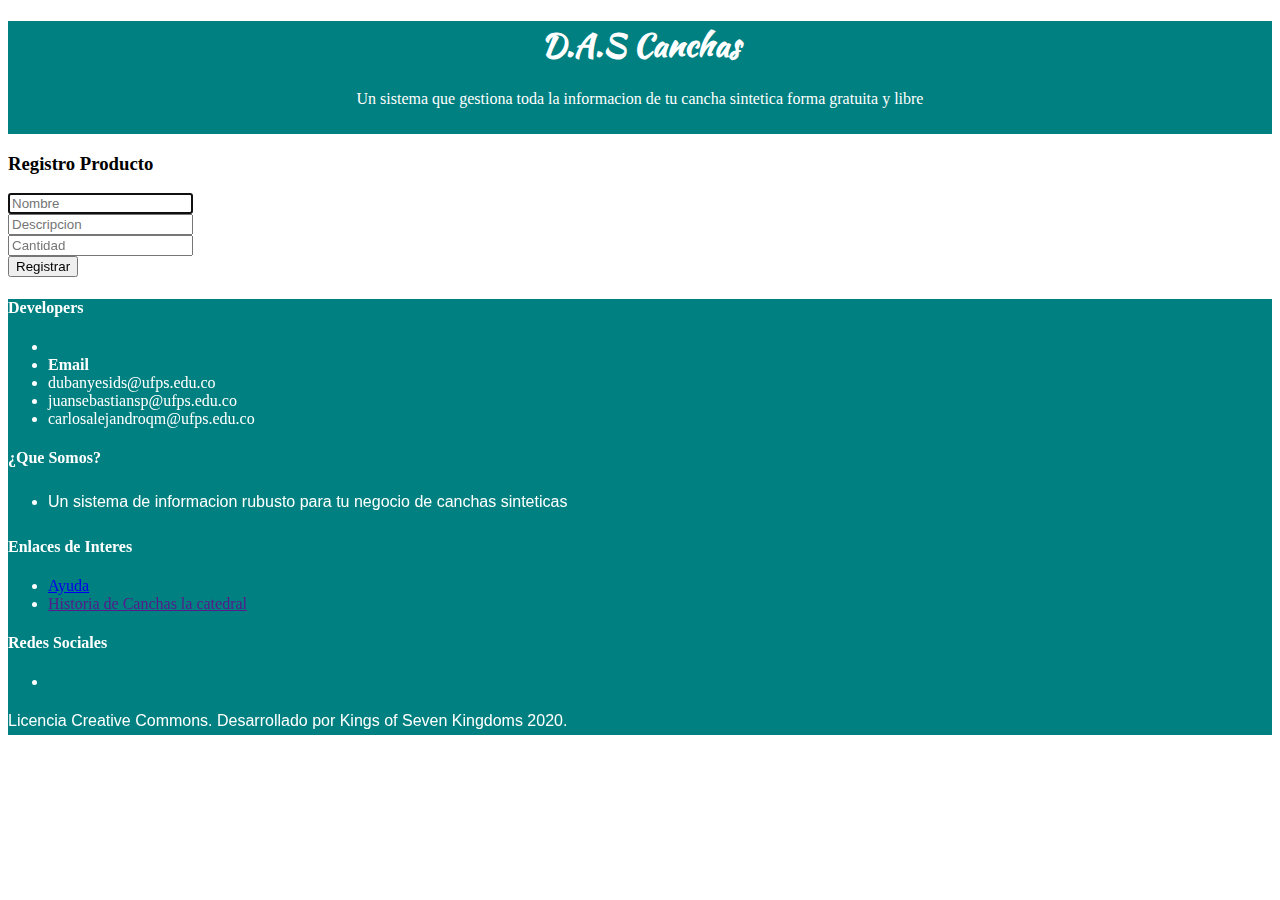
<file: productos/crearProducto.html>
<!DOCTYPE html>
<html lang="en">

<head>
    <meta charset="UTF-8">
    <meta name="viewport" content="width=device-width, initial-scale=1.0">
    <meta name="Author" content="King of Seeven Kingdoms">
    <meta name="description" content="login para usuarios y administradores">
    <title>Login para los clientes de las canchas sinteticascanchas sinteticas</title>

    <link rel="stylesheet" href="https://stackpath.bootstrapcdn.com/bootstrap/4.5.0/css/bootstrap.min.css"
        integrity="sha384-9aIt2nRpC12Uk9gS9baDl411NQApFmC26EwAOH8WgZl5MYYxFfc+NcPb1dKGj7Sk" crossorigin="anonymous">
    <link rel="stylesheet" type="text/css" href="../css/estilosLogin.css">

    <!-- fuentes -->
    <link href="https://fonts.googleapis.com/css2?family=Kaushan+Script&display=swap" rel="stylesheet" media="">
</head>

<body>
    <header>
        <h1>
            <center>D.A.S Canchas </center>
        </h1>
        <p>
            <center>Un sistema que gestiona toda la informacion de tu cancha sintetica forma gratuita y libre</center>
        </p>
    </header>
    <div class="container">
        <div class="row">
            <div class="col-md-9 col-lg-8 mx-auto">
                <h3 class="login-heading mb-4">Registro Producto</h3>
                <form>
                    <div class="form-label-group">
                        <input type="text" id="inputNombre" class="form-control" placeholder="Nombre" required
                            autofocus><br>
                    </div>
                    <div class="form-label-group">
                        <input type="text" id="inputDescripcion" class="form-control" placeholder="Descripcion" required
                            autofocus> <br>
                    </div>
                    <div class="form-label-group">
                        <input type="text" id="inputCantidad" class="form-control" placeholder="Cantidad" required
                            autofocus> <br>
                    </div>
                    <button class="btn btn-lg btn-primary btn-block btn-login text-uppercase font-weight-bold mb-2"
                        type="submit">Registrar
                    </button>
                </form>
            </div>
        </div>
    </div>
    <footer class="mainfooter" role="contentinfo">
        <div class="footer-middle">
            <div class="container">
                <div class="row">
                    <div class="col-md-3 col-sm-6">
                        <!--Column1-->
                        <div class="footer-pad">
                            <h4 class="text-center"> <strong>Developers</strong></h4>
                            <ul class="list-unstyled">
                                <li>
                                    <a href="#"></a>
                                </li>
                                <li class="text-center">
                                    <Strong>Email</Strong>
                                </li>
                                <li class="text-center">dubanyesids@ufps.edu.co</li>
                                <li class="text-center">juansebastiansp@ufps.edu.co</li>
                                <li class="text-center">carlosalejandroqm@ufps.edu.co</li>
                            </ul>
                        </div>
                    </div>
                    <div class="col-md-3 col-sm-6">
                        <!--Column1-->
                        <div class="footer-pad">
                            <h4 class="text-center">
                                <Strong>¿Que Somos?</Strong>
                            </h4>
                            <ul class="list-unstyled">
                                <li class="text-center">
                                    <p>
                                        Un sistema de informacion rubusto para tu negocio de canchas sinteticas
                                    </p>
                                </li>

                            </ul>
                        </div>
                    </div>
                    <div class="col-md-3 col-sm-6">
                        <!--Column1-->
                        <div class="footer-pad">
                            <h4 class="text-center">
                                <Strong> Enlaces de Interes</Strong>
                            </h4>
                            <ul class="list-unstyled">
                                <li class="text-center"><a href="contactenos.html">Ayuda</a></li>
                                <li class="text-center"><a href="">Historia de Canchas la catedral</a></li>

                            </ul>
                        </div>
                    </div>
                    <div class="col-md-3">
                        <h4>
                            <Strong>Redes Sociales</Strong>
                        </h4>
                        <ul class="social-network social-circle">
                            <li><a href="https://www.facebook.com/London-Bridge-Pub-121066448584216/photos/?ref=page_internal" class="icoFacebook" title="Facebook"><i class="fa fa-facebook"></i></a></li>

                            </li>
                        </ul>
                    </div>
                </div>

                <div class="row">
                    <div class="col-md-12 copy">
                        <p class="text-center">
                            Licencia Creative Commons. Desarrollado por Kings of Seven Kingdoms 2020.
                        </p>
                    </div>
                </div>
            </div>
        </div>
    </footer>
</body>
<script src="https://code.jquery.com/jquery-3.5.1.slim.min.js"
    integrity="sha384-DfXdz2htPH0lsSSs5nCTpuj/zy4C+OGpamoFVy38MVBnE+IbbVYUew+OrCXaRkfj"
    crossorigin="anonymous"></script>
<script src="https://cdn.jsdelivr.net/npm/popper.js@1.16.0/dist/umd/popper.min.js"
    integrity="sha384-Q6E9RHvbIyZFJoft+2mJbHaEWldlvI9IOYy5n3zV9zzTtmI3UksdQRVvoxMfooAo"
    crossorigin="anonymous"></script>
<script src="https://stackpath.bootstrapcdn.com/bootstrap/4.5.0/js/bootstrap.min.js"
    integrity="sha384-OgVRvuATP1z7JjHLkuOU7Xw704+h835Lr+6QL9UvYjZE3Ipu6Tp75j7Bh/kR0JKI"
    crossorigin="anonymous"></script>

</html>
</file>
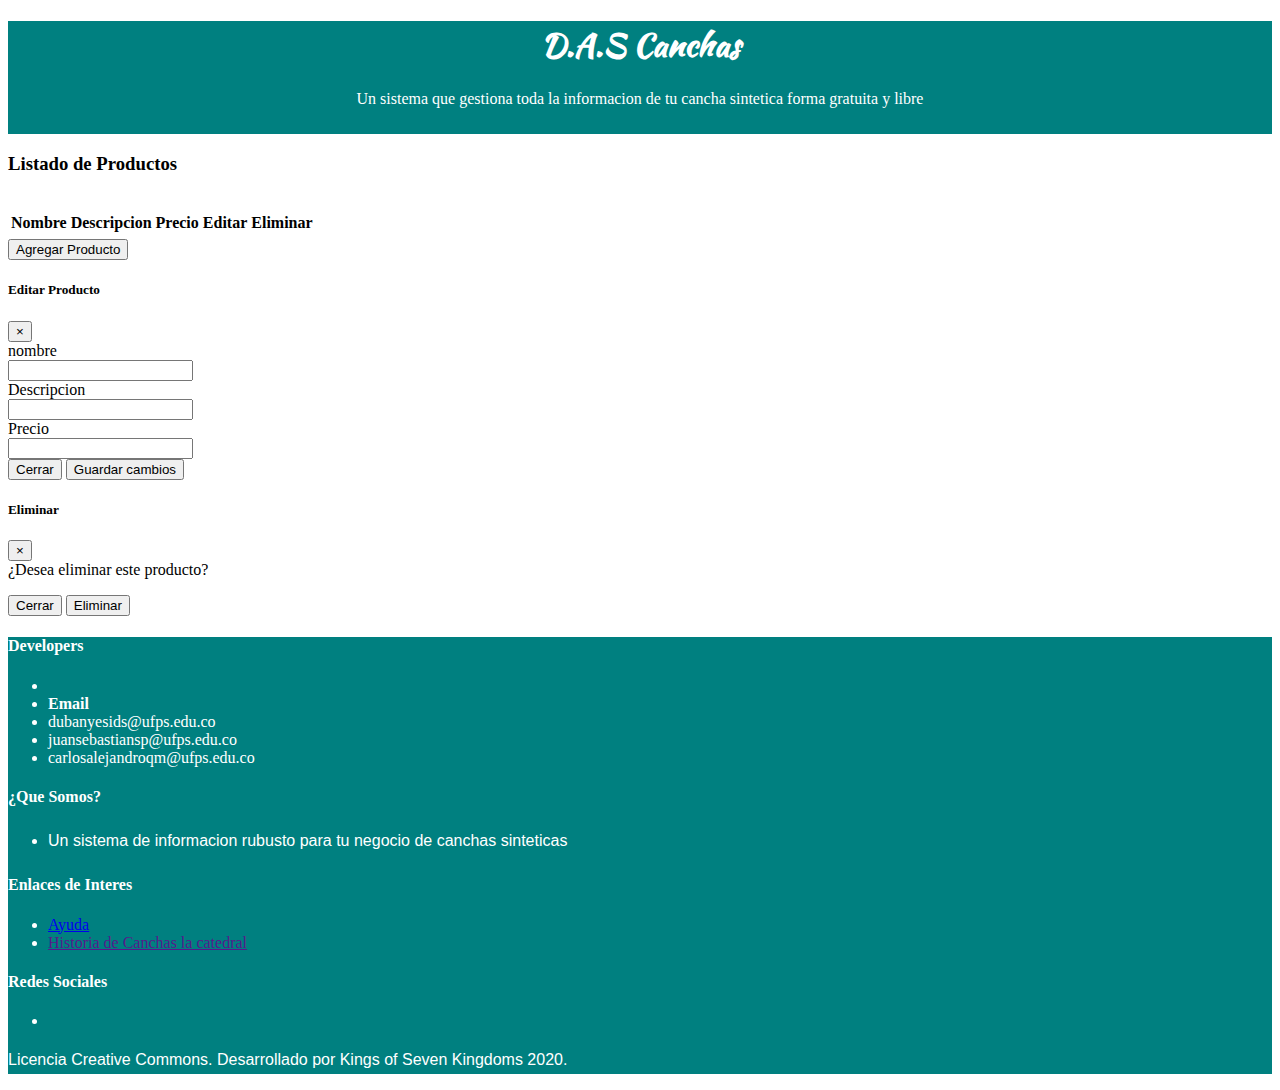
<file: productos/listarProducto.html>
<!DOCTYPE html>
<html lang="en">

<head>
    <meta charset="UTF-8">
    <meta name="viewport" content="width=device-width, initial-scale=1.0">
    <meta name="Author" content="King of Seeven Kingdoms">
    <meta name="description" content="login para usuarios y administradores">
    <title>Login para los clientes de las canchas sinteticascanchas sinteticas</title>

    <link rel="stylesheet" href="https://stackpath.bootstrapcdn.com/bootstrap/4.5.0/css/bootstrap.min.css"
        integrity="sha384-9aIt2nRpC12Uk9gS9baDl411NQApFmC26EwAOH8WgZl5MYYxFfc+NcPb1dKGj7Sk" crossorigin="anonymous">
    <link rel="stylesheet" type="text/css" href="../css/estilosLogin.css">

    <!-- fuentes -->
    <link href="https://fonts.googleapis.com/css2?family=Kaushan+Script&display=swap" rel="stylesheet" media="">
</head>

<body>
    <header>
        <h1>
            <center>D.A.S Canchas </center>
        </h1>
        <p>
            <center>Un sistema que gestiona toda la informacion de tu cancha sintetica forma gratuita y libre</center>
        </p>
    </header>
    <div class="container text-center mt-4">
        <h3>Listado de Productos</h3>
      </div>
      <div class="container">
                      
        <table class="table table-bordered table-hover"><br>
          <thead class="text-center">
            <tr>
                                     
            <th>Nombre</th>
            <th>Descripcion</th>
            <th>Precio</th>
            <th>Editar</th>
            <th>Eliminar</th>
            </tr>
            </thead>
            <tbody>                                      
            <td class="text-center">
            <a data-toggle="modal" data-target="#exampleModal" href="#" onclick="">
            <i class="fas fa-edit"></i></a></td>
            <td class="text-center"><a href="#" data-toggle="modal" data-target="#exampleModal2" onclick="">
            <i class="fas fa-trash" style="color:#d32f2f;"></i></a></td>
            </tr>
    
          </tbody>
          </table>
          <div style="margin-bottom: 15px;">
                 <a href="crearProducto.html"><button type="submit" class="btn btn-success" id="listado">Agregar Producto</button></a>
          </div>
      </div>
      <!--Modal-->
      <div class="modal fade" id="exampleModal" data-backdrop="static" tabindex="-1" aria-labelledby="exampleModalLabel" aria-hidden="true">
        <div class="modal-dialog">
          <div class="modal-content">
            <div class="modal-header">
              <h5 class="modal-title" id="exampleModalLabel">Editar Producto</h5>
              <button type="button" class="close" data-dismiss="modal" aria-label="Close">
                <span aria-hidden="true">&times;</span>
              </button>
            </div>
            <div class="modal-body">
          
            <form action="" method="POST">
            <div class="form-group row">
                  <label for="inputNombre" class="col-sm-2 col-form-label">nombre</label>
                  <div class="col-sm-10">
                    <input type="text" class="form-control" name="referencia"  id="inputNombre">
                  </div>
                </div>
              <div class="form-group row">
                <label for="inputDescripcion" class="col-sm-2 col-form-label">Descripcion</label>
                <div class="col-sm-10">
                  <input type="text" class="form-control" name="nombre" id="inputDescripcion">
                </div>
              </div>
                <div class="form-group row">
                <label for="inputEmail3" class="col-sm-2 col-form-label">Precio</label>
                <div class="col-sm-10">
                  <input type="number" class="form-control"  name="precio" id="inputPrecio">
                </div>
              </div>
                <div class="modal-footer">
                    <button type="button" class="btn btn-secondary" data-dismiss="modal">Cerrar</button>
                    <button type="submit" id="guardar" class="btn btn-primary" >Guardar cambios</button> 
                 </div>
              </form>
            </div>
          </div>
        </div>
        </div>
      <!-- Modal -->
      <div class="modal fade" id="exampleModal2" tabindex="-1" data-backdrop="static" aria-labelledby="exampleModalLabel" aria-hidden="true">
        <div class="modal-dialog modal-dialog-centered">
          <div class="modal-content">
            <div class="modal-header">
              <h5 class="modal-title" id="exampleModalLabel">Eliminar</h5>
              <button type="button" class="close" data-dismiss="modal" aria-label="Close">
                <span aria-hidden="true">&times;</span>
              </button>
            </div>
            <div class="modal-body">
              <form action="eliminarProducto.php" method="POST">
               ¿Desea eliminar este producto?
               <p id="espacio2"></p>
              <div class="modal-footer">
                <button type="button" class="btn btn-secondary" data-dismiss="modal">Cerrar</button>
                <button type="submit" class="btn btn-primary">Eliminar</button>
            </div>
              </form>
              </div>
          </div>
        </div>
      </div>
    <footer class="mainfooter" role="contentinfo">
        <div class="footer-middle">
            <div class="container">
                <div class="row">
                    <div class="col-md-3 col-sm-6">
                        <!--Column1-->
                        <div class="footer-pad">
                            <h4 class="text-center"> <strong>Developers</strong></h4>
                            <ul class="list-unstyled">
                                <li>
                                    <a href="#"></a>
                                </li>
                                <li class="text-center">
                                    <Strong>Email</Strong>
                                </li>
                                <li class="text-center">dubanyesids@ufps.edu.co</li>
                                <li class="text-center">juansebastiansp@ufps.edu.co</li>
                                <li class="text-center">carlosalejandroqm@ufps.edu.co</li>
                            </ul>
                        </div>
                    </div>
                    <div class="col-md-3 col-sm-6">
                        <!--Column1-->
                        <div class="footer-pad">
                            <h4 class="text-center">
                                <Strong>¿Que Somos?</Strong>
                            </h4>
                            <ul class="list-unstyled">
                                <li class="text-center">
                                    <p>
                                        Un sistema de informacion rubusto para tu negocio de canchas sinteticas
                                    </p>
                                </li>

                            </ul>
                        </div>
                    </div>
                    <div class="col-md-3 col-sm-6">
                        <!--Column1-->
                        <div class="footer-pad">
                            <h4 class="text-center">
                                <Strong> Enlaces de Interes</Strong>
                            </h4>
                            <ul class="list-unstyled">
                                <li class="text-center"><a href="contactenos.html">Ayuda</a></li>
                                <li class="text-center"><a href="">Historia de Canchas la catedral</a></li>

                            </ul>
                        </div>
                    </div>
                    <div class="col-md-3">
                        <h4>
                            <Strong>Redes Sociales</Strong>
                        </h4>
                        <ul class="social-network social-circle">
                            <li><a href="https://www.facebook.com/London-Bridge-Pub-121066448584216/photos/?ref=page_internal" class="icoFacebook" title="Facebook"><i class="fa fa-facebook"></i></a></li>

                            </li>
                        </ul>
                    </div>
                </div>

                <div class="row">
                    <div class="col-md-12 copy">
                        <p class="text-center">
                            Licencia Creative Commons. Desarrollado por Kings of Seven Kingdoms 2020.
                        </p>
                    </div>
                </div>
            </div>
        </div>
    </footer>
</body>
<script src="https://code.jquery.com/jquery-3.5.1.slim.min.js"
    integrity="sha384-DfXdz2htPH0lsSSs5nCTpuj/zy4C+OGpamoFVy38MVBnE+IbbVYUew+OrCXaRkfj"
    crossorigin="anonymous"></script>
<script src="https://cdn.jsdelivr.net/npm/popper.js@1.16.0/dist/umd/popper.min.js"
    integrity="sha384-Q6E9RHvbIyZFJoft+2mJbHaEWldlvI9IOYy5n3zV9zzTtmI3UksdQRVvoxMfooAo"
    crossorigin="anonymous"></script>
<script src="https://stackpath.bootstrapcdn.com/bootstrap/4.5.0/js/bootstrap.min.js"
    integrity="sha384-OgVRvuATP1z7JjHLkuOU7Xw704+h835Lr+6QL9UvYjZE3Ipu6Tp75j7Bh/kR0JKI"
    crossorigin="anonymous"></script>

</html>
</file>
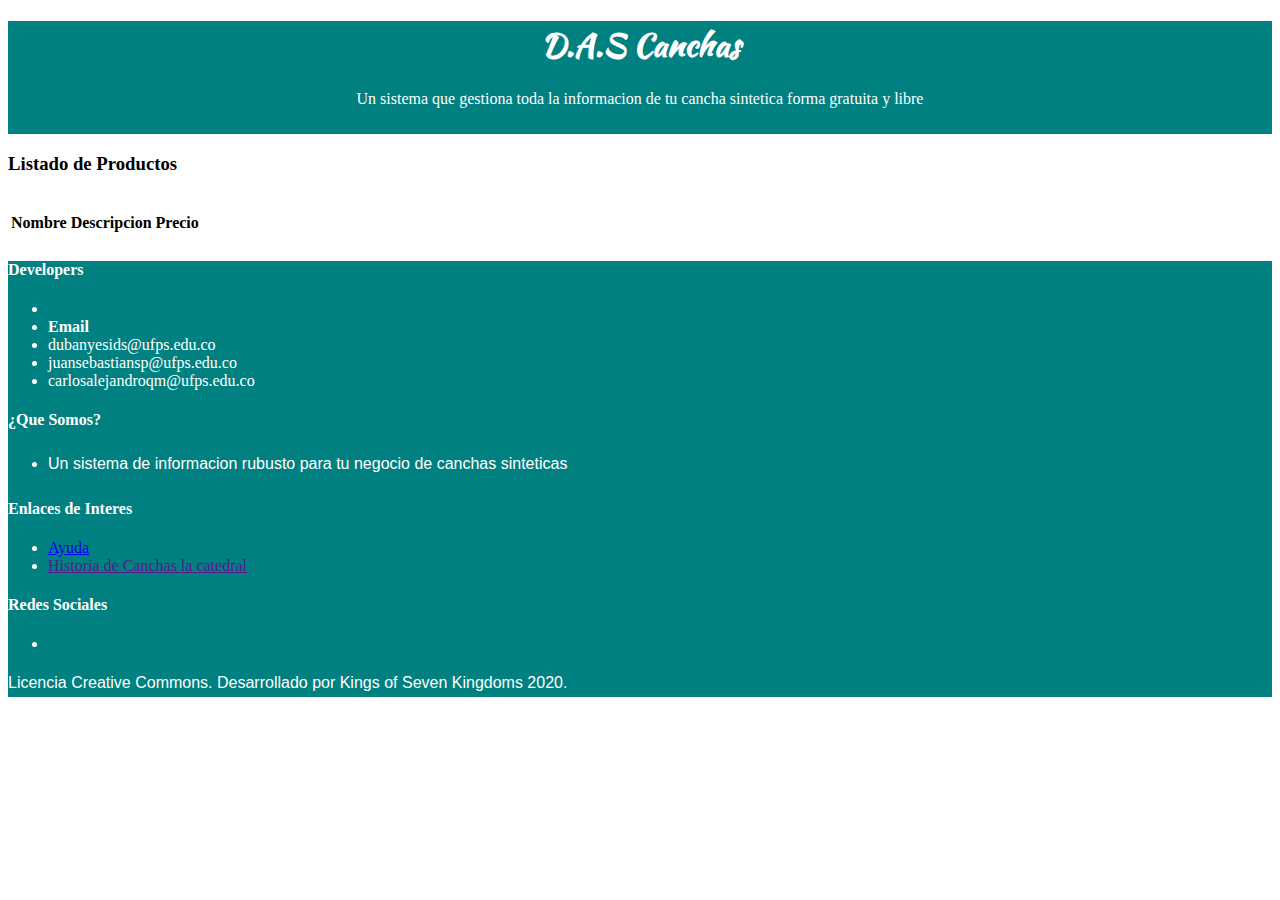
<file: productos/listarProdUsuario.html>
<!DOCTYPE html>
<html lang="en">

<head>
    <meta charset="UTF-8">
    <meta name="viewport" content="width=device-width, initial-scale=1.0">
    <meta name="Author" content="King of Seeven Kingdoms">
    <meta name="description" content="login para usuarios y administradores">
    <title>Login para los clientes de las canchas sinteticascanchas sinteticas</title>

    <link rel="stylesheet" href="https://stackpath.bootstrapcdn.com/bootstrap/4.5.0/css/bootstrap.min.css"
        integrity="sha384-9aIt2nRpC12Uk9gS9baDl411NQApFmC26EwAOH8WgZl5MYYxFfc+NcPb1dKGj7Sk" crossorigin="anonymous">
    <link rel="stylesheet" type="text/css" href="../css/estilosLogin.css">

    <!-- fuentes -->
    <link href="https://fonts.googleapis.com/css2?family=Kaushan+Script&display=swap" rel="stylesheet" media="">
</head>

<body>
    <header>
        <h1>
            <center>D.A.S Canchas </center>
        </h1>
        <p>
            <center>Un sistema que gestiona toda la informacion de tu cancha sintetica forma gratuita y libre</center>
        </p>
    </header>
    <div class="container text-center mt-4">
        <h3>Listado de Productos</h3>
    </div>
    <div class="container">

        <table class="table table-bordered table-hover"><br>
            <thead class="text-center">
                <tr>
                    <th>Nombre</th>
                    <th>Descripcion</th>
                    <th>Precio</th>
                </tr>
            </thead>
            <tbody>
                <td class="text-center">
                    <a data-toggle="modal" data-target="#exampleModal" href="#" onclick="">
                        <i class="fas fa-edit"></i></a></td>
                <td class="text-center"><a href="#" data-toggle="modal" data-target="#exampleModal2" onclick="">
                        <i class="fas fa-trash" style="color:#d32f2f;"></i></a></td>
                </tr>

            </tbody>
        </table>
    </div>
    <footer class="mainfooter" role="contentinfo">
        <div class="footer-middle">
            <div class="container">
                <div class="row">
                    <div class="col-md-3 col-sm-6">
                        <!--Column1-->
                        <div class="footer-pad">
                            <h4 class="text-center"> <strong>Developers</strong></h4>
                            <ul class="list-unstyled">
                                <li>
                                    <a href="#"></a>
                                </li>
                                <li class="text-center">
                                    <Strong>Email</Strong>
                                </li>
                                <li class="text-center">dubanyesids@ufps.edu.co</li>
                                <li class="text-center">juansebastiansp@ufps.edu.co</li>
                                <li class="text-center">carlosalejandroqm@ufps.edu.co</li>
                            </ul>
                        </div>
                    </div>
                    <div class="col-md-3 col-sm-6">
                        <!--Column1-->
                        <div class="footer-pad">
                            <h4 class="text-center">
                                <Strong>¿Que Somos?</Strong>
                            </h4>
                            <ul class="list-unstyled">
                                <li class="text-center">
                                    <p>
                                        Un sistema de informacion rubusto para tu negocio de canchas sinteticas
                                    </p>
                                </li>

                            </ul>
                        </div>
                    </div>
                    <div class="col-md-3 col-sm-6">
                        <!--Column1-->
                        <div class="footer-pad">
                            <h4 class="text-center">
                                <Strong> Enlaces de Interes</Strong>
                            </h4>
                            <ul class="list-unstyled">
                                <li class="text-center"><a href="contactenos.html">Ayuda</a></li>
                                <li class="text-center"><a href="">Historia de Canchas la catedral</a></li>

                            </ul>
                        </div>
                    </div>
                    <div class="col-md-3">
                        <h4>
                            <Strong>Redes Sociales</Strong>
                        </h4>
                        <ul class="social-network social-circle">
                            <li><a href="https://www.facebook.com/London-Bridge-Pub-121066448584216/photos/?ref=page_internal"
                                    class="icoFacebook" title="Facebook"><i class="fa fa-facebook"></i></a></li>

                            </li>
                        </ul>
                    </div>
                </div>

                <div class="row">
                    <div class="col-md-12 copy">
                        <p class="text-center">
                            Licencia Creative Commons. Desarrollado por Kings of Seven Kingdoms 2020.
                        </p>
                    </div>
                </div>
            </div>
        </div>
    </footer>
</body>
<script src="https://code.jquery.com/jquery-3.5.1.slim.min.js"
    integrity="sha384-DfXdz2htPH0lsSSs5nCTpuj/zy4C+OGpamoFVy38MVBnE+IbbVYUew+OrCXaRkfj"
    crossorigin="anonymous"></script>
<script src="https://cdn.jsdelivr.net/npm/popper.js@1.16.0/dist/umd/popper.min.js"
    integrity="sha384-Q6E9RHvbIyZFJoft+2mJbHaEWldlvI9IOYy5n3zV9zzTtmI3UksdQRVvoxMfooAo"
    crossorigin="anonymous"></script>
<script src="https://stackpath.bootstrapcdn.com/bootstrap/4.5.0/js/bootstrap.min.js"
    integrity="sha384-OgVRvuATP1z7JjHLkuOU7Xw704+h835Lr+6QL9UvYjZE3Ipu6Tp75j7Bh/kR0JKI"
    crossorigin="anonymous"></script>

</html>
</file>
<file: css/estilosLogin.css>
header{
  background-color:teal;
  color: white;
  padding-bottom: 10px;
  margin-bottom: 10px;

}

h1{
  font-family: 'Kaushan Script' , cursive;
  font-size:xx-large;

}

p{
  line-height: 1.75;
  font-family: 'Open Sans', sans-serif;
}

footer{
  margin-top: 20px;
  margin-bottom: 0px;
  background-color:teal;
  color: white;
}
</file>
<file: css/login.css>
:root {
  --input-padding-x: 1.5rem;
  --input-padding-y: 0.75rem;
}

.login,
.image {
  min-height: 100vh;
}

.bg-image {
  background-image: url('https://source.unsplash.com/WEQbe2jBg40/600x1200');
  background-size: cover;
  background-position: center;
}

.login-heading {
  font-weight: 300;
}

.btn-login {
  font-size: 0.9rem;
  letter-spacing: 0.05rem;
  padding: 0.75rem 1rem;
  border-radius: 2rem;
}

.form-label-group {
  position: relative;
  margin-bottom: 1rem;
}

.form-label-group>input,
.form-label-group>label {
  padding: var(--input-padding-y) var(--input-padding-x);
  height: auto;
  border-radius: 2rem;
}

.form-label-group>label {
  position: absolute;
  top: 0;
  left: 0;
  display: block;
  width: 100%;
  margin-bottom: 0;
  /* Override default `<label>` margin */
  line-height: 1.5;
  color: #495057;
  cursor: text;
  /* Match the input under the label */
  border: 1px solid transparent;
  border-radius: .25rem;
  transition: all .1s ease-in-out;
}

.form-label-group input::-webkit-input-placeholder {
  color: transparent;
}

.form-label-group input:-ms-input-placeholder {
  color: transparent;
}

.form-label-group input::-ms-input-placeholder {
  color: transparent;
}

.form-label-group input::-moz-placeholder {
  color: transparent;
}

.form-label-group input::placeholder {
  color: transparent;
}

.form-label-group input:not(:placeholder-shown) {
  padding-top: calc(var(--input-padding-y) + var(--input-padding-y) * (2 / 3));
  padding-bottom: calc(var(--input-padding-y) / 3);
}

.form-label-group input:not(:placeholder-shown)~label {
  padding-top: calc(var(--input-padding-y) / 3);
  padding-bottom: calc(var(--input-padding-y) / 3);
  font-size: 12px;
  color: #777;
}

/* Fallback for Edge
-------------------------------------------------- */

@supports (-ms-ime-align: auto) {
  .form-label-group>label {
    display: none;
  }
  .form-label-group input::-ms-input-placeholder {
    color: #777;
  }
}

/* Fallback for IE
-------------------------------------------------- */

@media all and (-ms-high-contrast: none),
(-ms-high-contrast: active) {
  .form-label-group>label {
    display: none;
  }
  .form-label-group input:-ms-input-placeholder {
    color: #777;
  }
}
</file>
<file: css/registro.css>
:root {
  --input-padding-x: 1.5rem;
  --input-padding-y: 0.75rem;
}

.login,
.image {
  min-height: 100vh;
}

.bg-image {
  background-image: url('https://source.unsplash.com/WEQbe2jBg40/600x1200');
  background-size: cover;
  background-position: center;
}

.login-heading {
  font-weight: 300;
}

.btn-login {
  font-size: 0.9rem;
  letter-spacing: 0.05rem;
  padding: 0.75rem 1rem;
  border-radius: 2rem;
}

.form-label-group {
  position: relative;
  margin-bottom: 1rem;
}

.form-label-group>input,
.form-label-group>textarea,
.form-label-group>label {
  padding: var(--input-padding-y) var(--input-padding-x);
  height: auto;
  border-radius: 2rem;
}

.form-label-group>label {
  position: absolute;
  top: 0;
  left: 0;
  display: block;
  width: 100%;
  margin-bottom: 0;
  /* Override default `<label>` margin */
  line-height: 1.5;
  color: #495057;
  cursor: text;
  /* Match the input under the label */
  border: 1px solid transparent;
  border-radius: .25rem;
  transition: all .1s ease-in-out;
}

.form-label-group input::-webkit-input-placeholder {
  color: transparent;
}

.form-label-group input:-ms-input-placeholder {
  color: transparent;
}

.form-label-group input::-ms-input-placeholder {
  color: transparent;
}

.form-label-group input::-moz-placeholder {
  color: transparent;
}

.form-label-group input::placeholder,
.form-label-group textarea::placeholder {
  color: transparent;
}

.form-label-group input:not(:placeholder-shown),
.form-label-group textarea:not(:placeholder-shown)  {
  padding-top: calc(var(--input-padding-y) + var(--input-padding-y) * (2 / 3));
  padding-bottom: calc(var(--input-padding-y) / 3);
}

.form-label-group input:not(:placeholder-shown)~label,
.form-label-group textarea:not(:placeholder-shown)~label {
  padding-top: calc(var(--input-padding-y) / 3);
  padding-bottom: calc(var(--input-padding-y) / 3);
  font-size: 12px;
  color: #777;
}

/* Fallback for Edge
-------------------------------------------------- */

@supports (-ms-ime-align: auto) {
  .form-label-group>label {
    display: none;
  }
  .form-label-group input::-ms-input-placeholder {
    color: #777;
  }
}

/* Fallback for IE
-------------------------------------------------- */

@media all and (-ms-high-contrast: none),
(-ms-high-contrast: active) {
  .form-label-group>label {
    display: none;
  }
  .form-label-group input:-ms-input-placeholder {
    color: #777;
  }
}
</file>
<file: css/card.css>
/* FontAwesome for working BootSnippet :> */

@import url('https://maxcdn.bootstrapcdn.com/font-awesome/4.7.0/css/font-awesome.min.css');
#team {
    background: #eee !important;
}

.btn-primary:hover,
.btn-primary:focus {
    background-color: #108d6f;
    border-color: #108d6f;
    box-shadow: none;
    outline: none;
}

.btn-primary {
    color: #fff;
    background-color: #007bff;
    border-color: #007bff;
}

section {
    padding: 60px 0;
}

section .section-title {
    text-align: center;
    color: #007bff;
    margin-bottom: 50px;
    text-transform: uppercase;
}

#team .card {
    border: none;
    background: #ffffff;
}

.image-flip:hover .backside,
.image-flip.hover .backside {
    -webkit-transform: rotateY(0deg);
    -moz-transform: rotateY(0deg);
    -o-transform: rotateY(0deg);
    -ms-transform: rotateY(0deg);
    transform: rotateY(0deg);
    border-radius: .25rem;
}

.image-flip:hover .frontside,
.image-flip.hover .frontside {
    -webkit-transform: rotateY(180deg);
    -moz-transform: rotateY(180deg);
    -o-transform: rotateY(180deg);
    transform: rotateY(180deg);
}

.mainflip {
    -webkit-transition: 1s;
    -webkit-transform-style: preserve-3d;
    -ms-transition: 1s;
    -moz-transition: 1s;
    -moz-transform: perspective(1000px);
    -moz-transform-style: preserve-3d;
    -ms-transform-style: preserve-3d;
    transition: 1s;
    transform-style: preserve-3d;
    position: relative;
}

.frontside {
    position: relative;
    -webkit-transform: rotateY(0deg);
    -ms-transform: rotateY(0deg);
    z-index: 2;
    margin-bottom: 30px;
}

.backside {
    position: absolute;
    top: 0;
    left: 0;
    background: white;
    -webkit-transform: rotateY(-180deg);
    -moz-transform: rotateY(-180deg);
    -o-transform: rotateY(-180deg);
    -ms-transform: rotateY(-180deg);
    transform: rotateY(-180deg);
    -webkit-box-shadow: 5px 7px 9px -4px rgb(158, 158, 158);
    -moz-box-shadow: 5px 7px 9px -4px rgb(158, 158, 158);
    box-shadow: 5px 7px 9px -4px rgb(158, 158, 158);
}

.frontside,
.backside {
    -webkit-backface-visibility: hidden;
    -moz-backface-visibility: hidden;
    -ms-backface-visibility: hidden;
    backface-visibility: hidden;
    -webkit-transition: 1s;
    -webkit-transform-style: preserve-3d;
    -moz-transition: 1s;
    -moz-transform-style: preserve-3d;
    -o-transition: 1s;
    -o-transform-style: preserve-3d;
    -ms-transition: 1s;
    -ms-transform-style: preserve-3d;
    transition: 1s;
    transform-style: preserve-3d;
}

.frontside .card,
.backside .card {
    min-height: 312px;
}

.backside .card a {
    font-size: 18px;
    color: #007bff !important;
}

.frontside .card .card-title,
.backside .card .card-title {
    color: #007bff !important;
}

.frontside .card .card-body img {
    width: 120px;
    height: 120px;
    border-radius: 50%;
}
</file>
